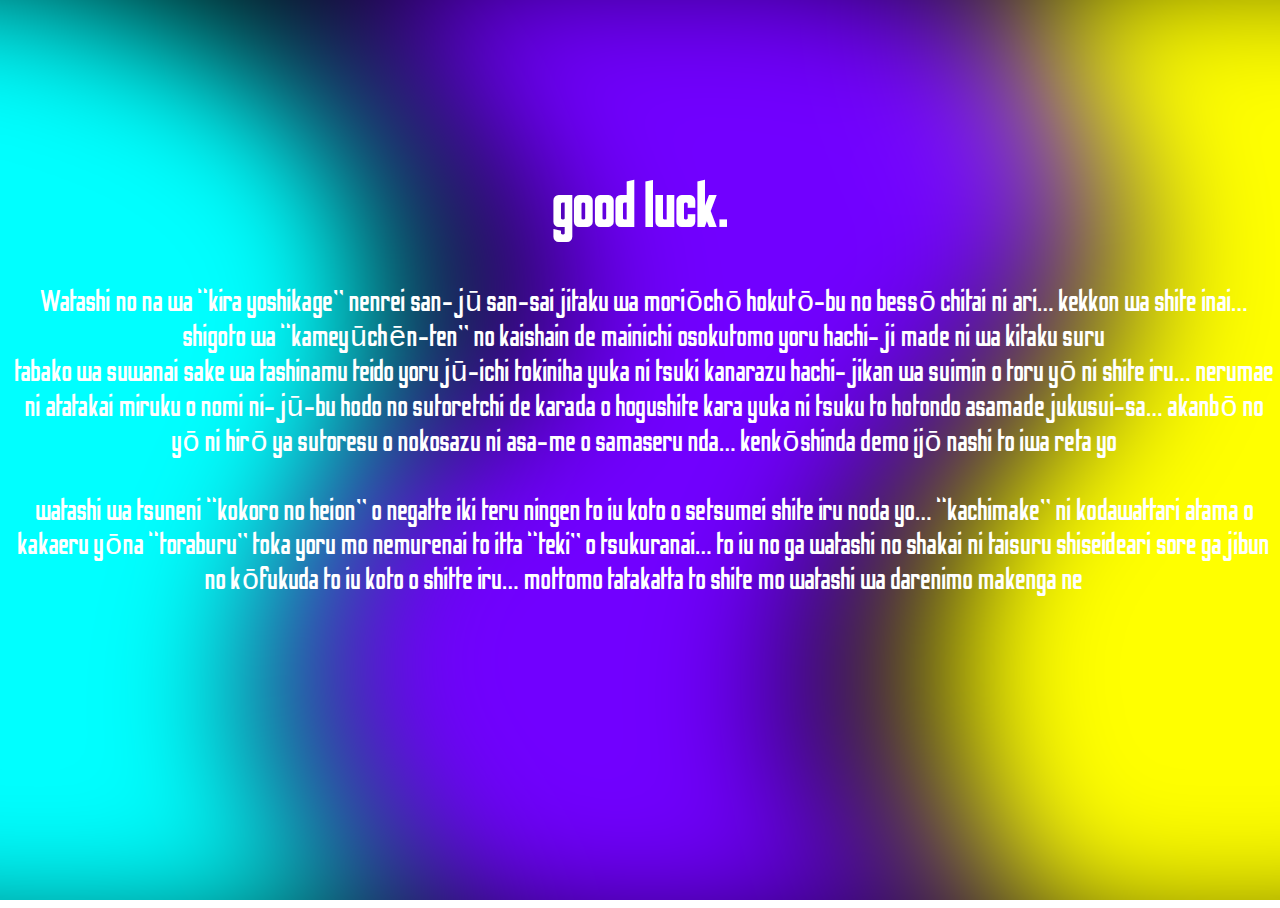
<file: extras/kirayoshikage.html>
<!doctype html>
<html lang="en">
<meta charset="UTF-8">
<meta name="viewport" content="width=device-width, initial-scale=1.0">
<link rel="stylesheet" href="kira.css">

<audio id="mynameisyoshikagekira" src="/media/My name is Yoshikage Kira.mp3" autoplay hidden></audio>

<head>
    <link rel="preconnect" href="https://fonts.googleapis.com">
    <link rel="preconnect" href="https://fonts.gstatic.com" crossorigin>
    <link href="https://fonts.googleapis.com/css2?family=Odibee+Sans&display=swap" rel="stylesheet">
</head>
<title>Kira Yoshikage</title>
<h1>good luck.</h1>
<p>Watashi no na wa “kira yoshikage” nenrei san-jū san-sai jitaku wa moriōchō hokutō-bu no bessō chitai ni ari… kekkon wa shite inai…<br>
shigoto wa “kameyūchēn-ten” no kaishain de mainichi osokutomo yoru hachi-ji made ni wa kitaku suru<br>
tabako wa suwanai sake wa tashinamu teido yoru jū-ichi tokiniha yuka ni tsuki kanarazu hachi-jikan wa suimin o toru yō ni shite iru… nerumae ni atatakai miruku o nomi ni-jū-bu hodo no sutoretchi de karada o hogushite kara yuka ni tsuku to hotondo asamade jukusui-sa… akanbō no yō ni hirō ya sutoresu o nokosazu ni asa-me o samaseru nda… kenkōshinda demo ijō nashi to iwa reta yo<br>
<br>
watashi wa tsuneni “kokoro no heion” o negatte iki teru ningen to iu koto o setsumei shite iru noda yo… “kachimake” ni kodawattari atama o kakaeru yōna “toraburu” toka yoru mo nemurenai to itta “teki” o tsukuranai… to iu no ga watashi no shakai ni taisuru shiseideari sore ga jibun no kōfukuda to iu koto o shitte iru… mottomo tatakatta to shite mo watashi wa darenimo makenga ne
</p>
</file>
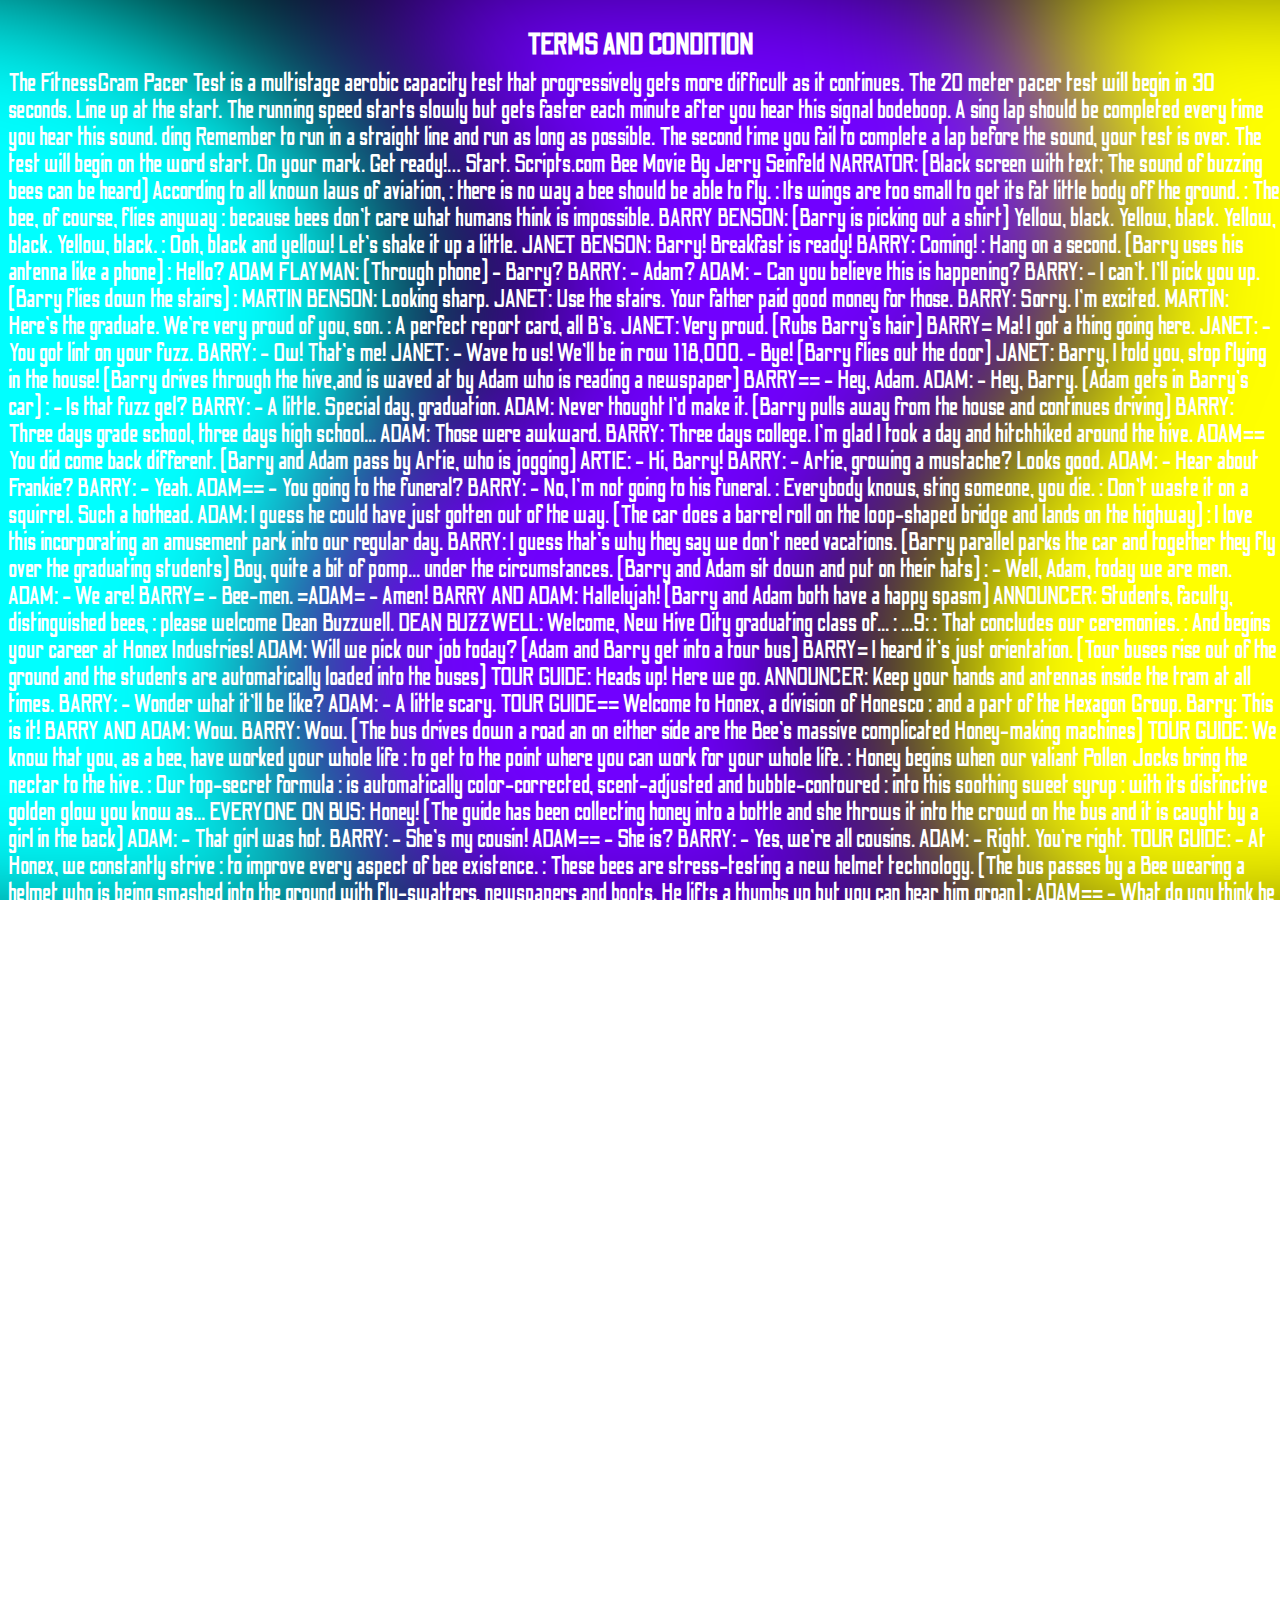
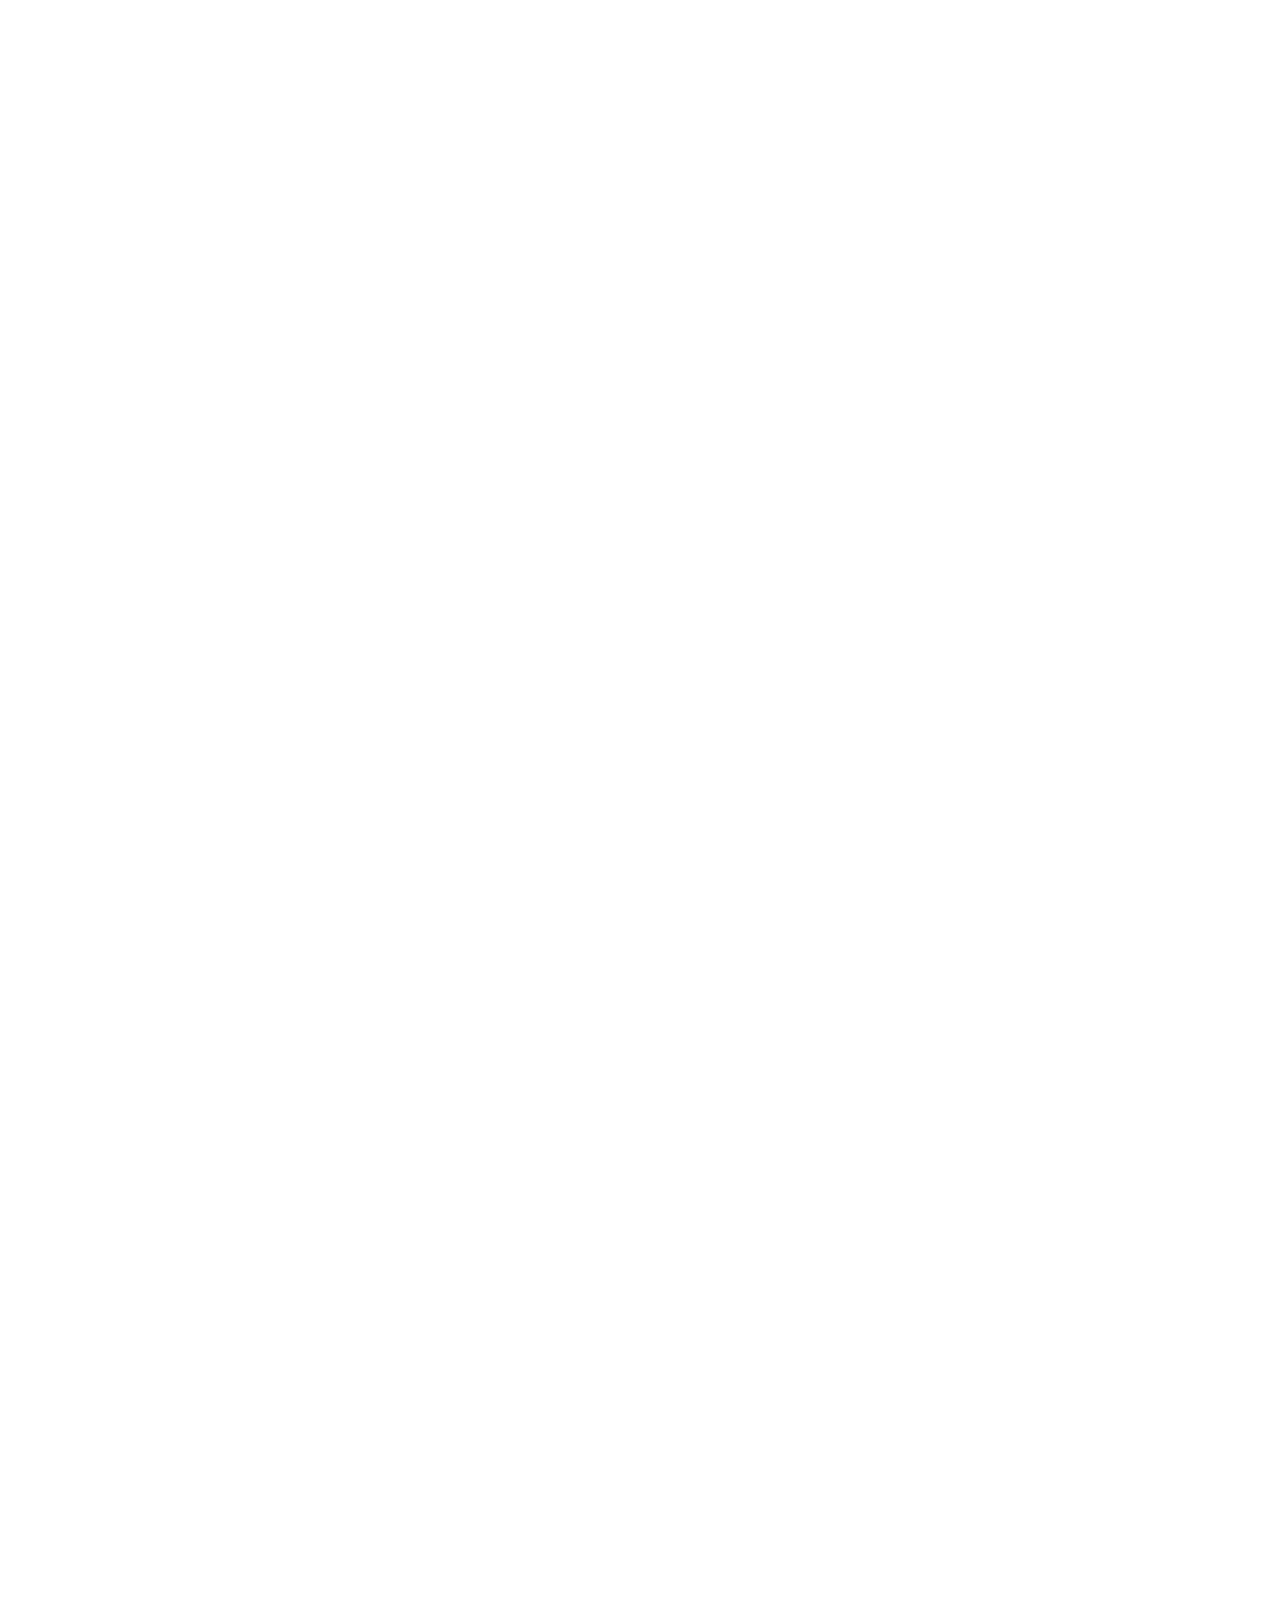
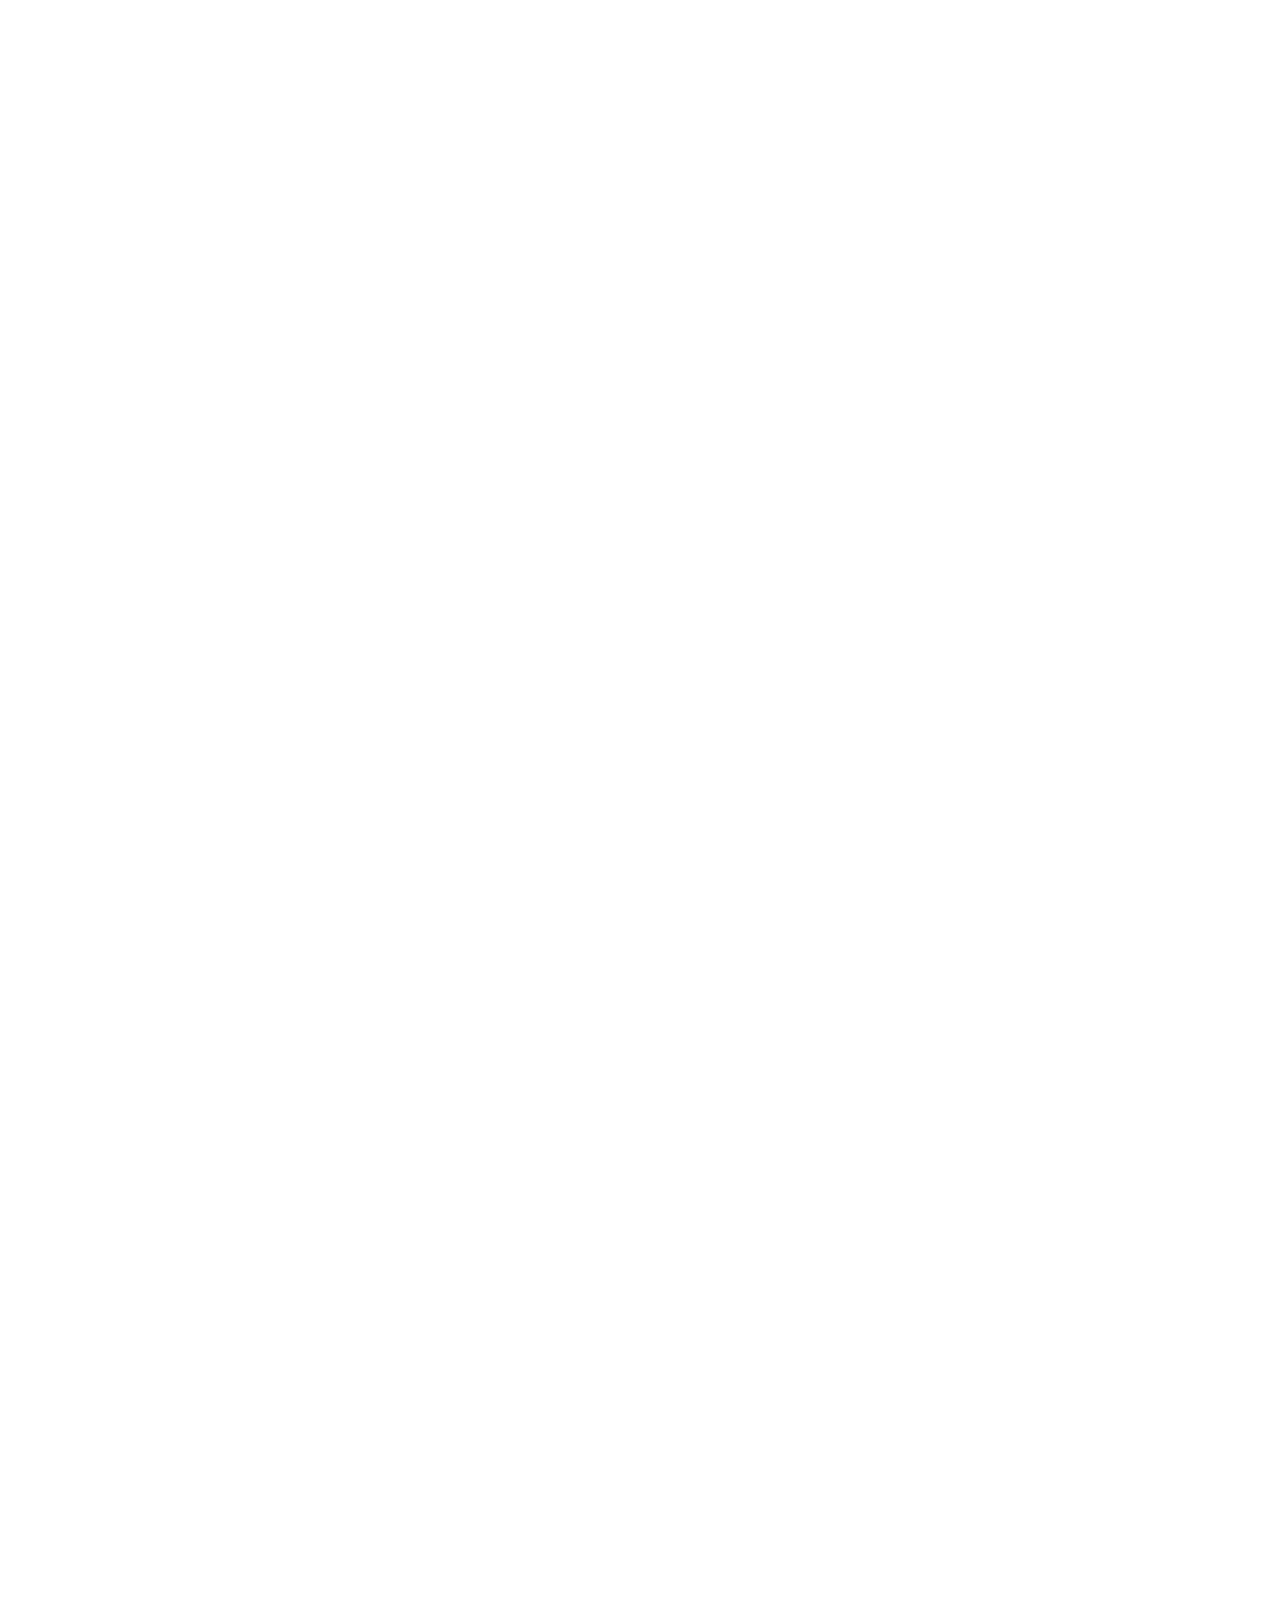
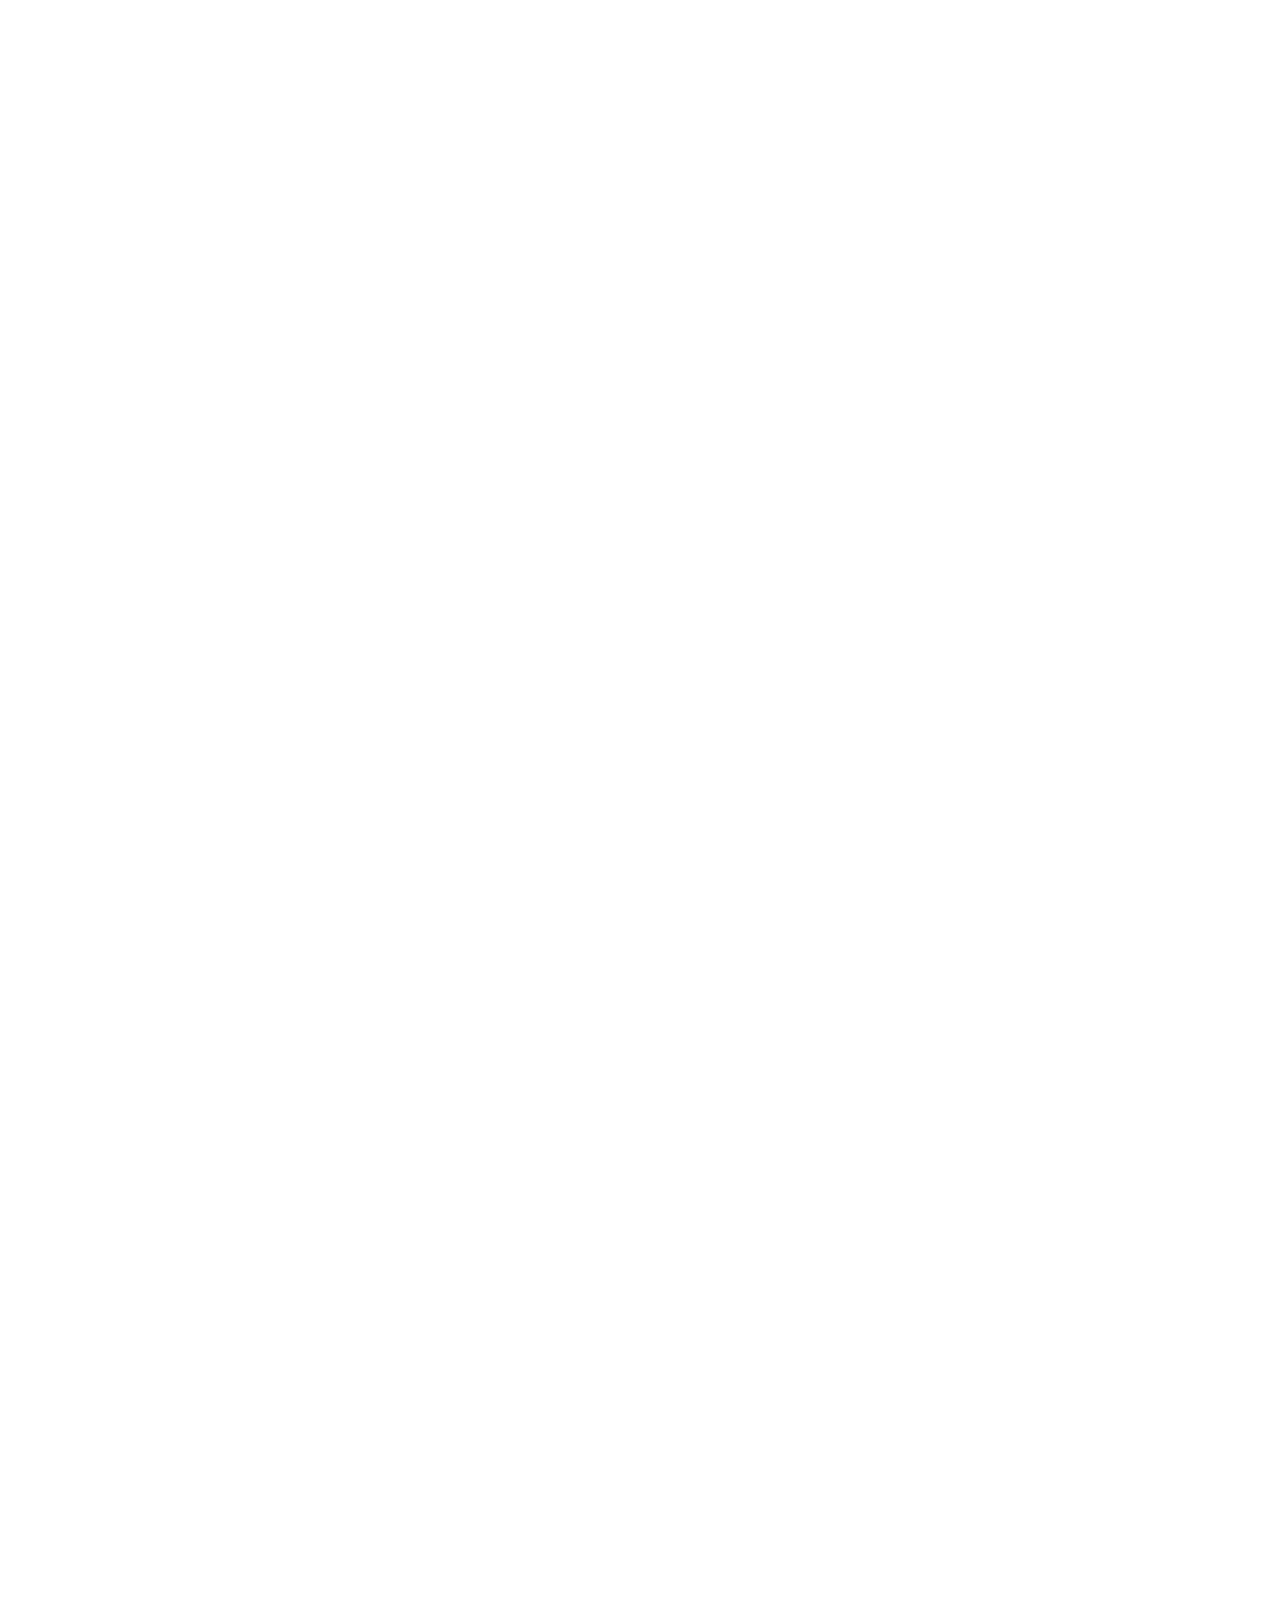
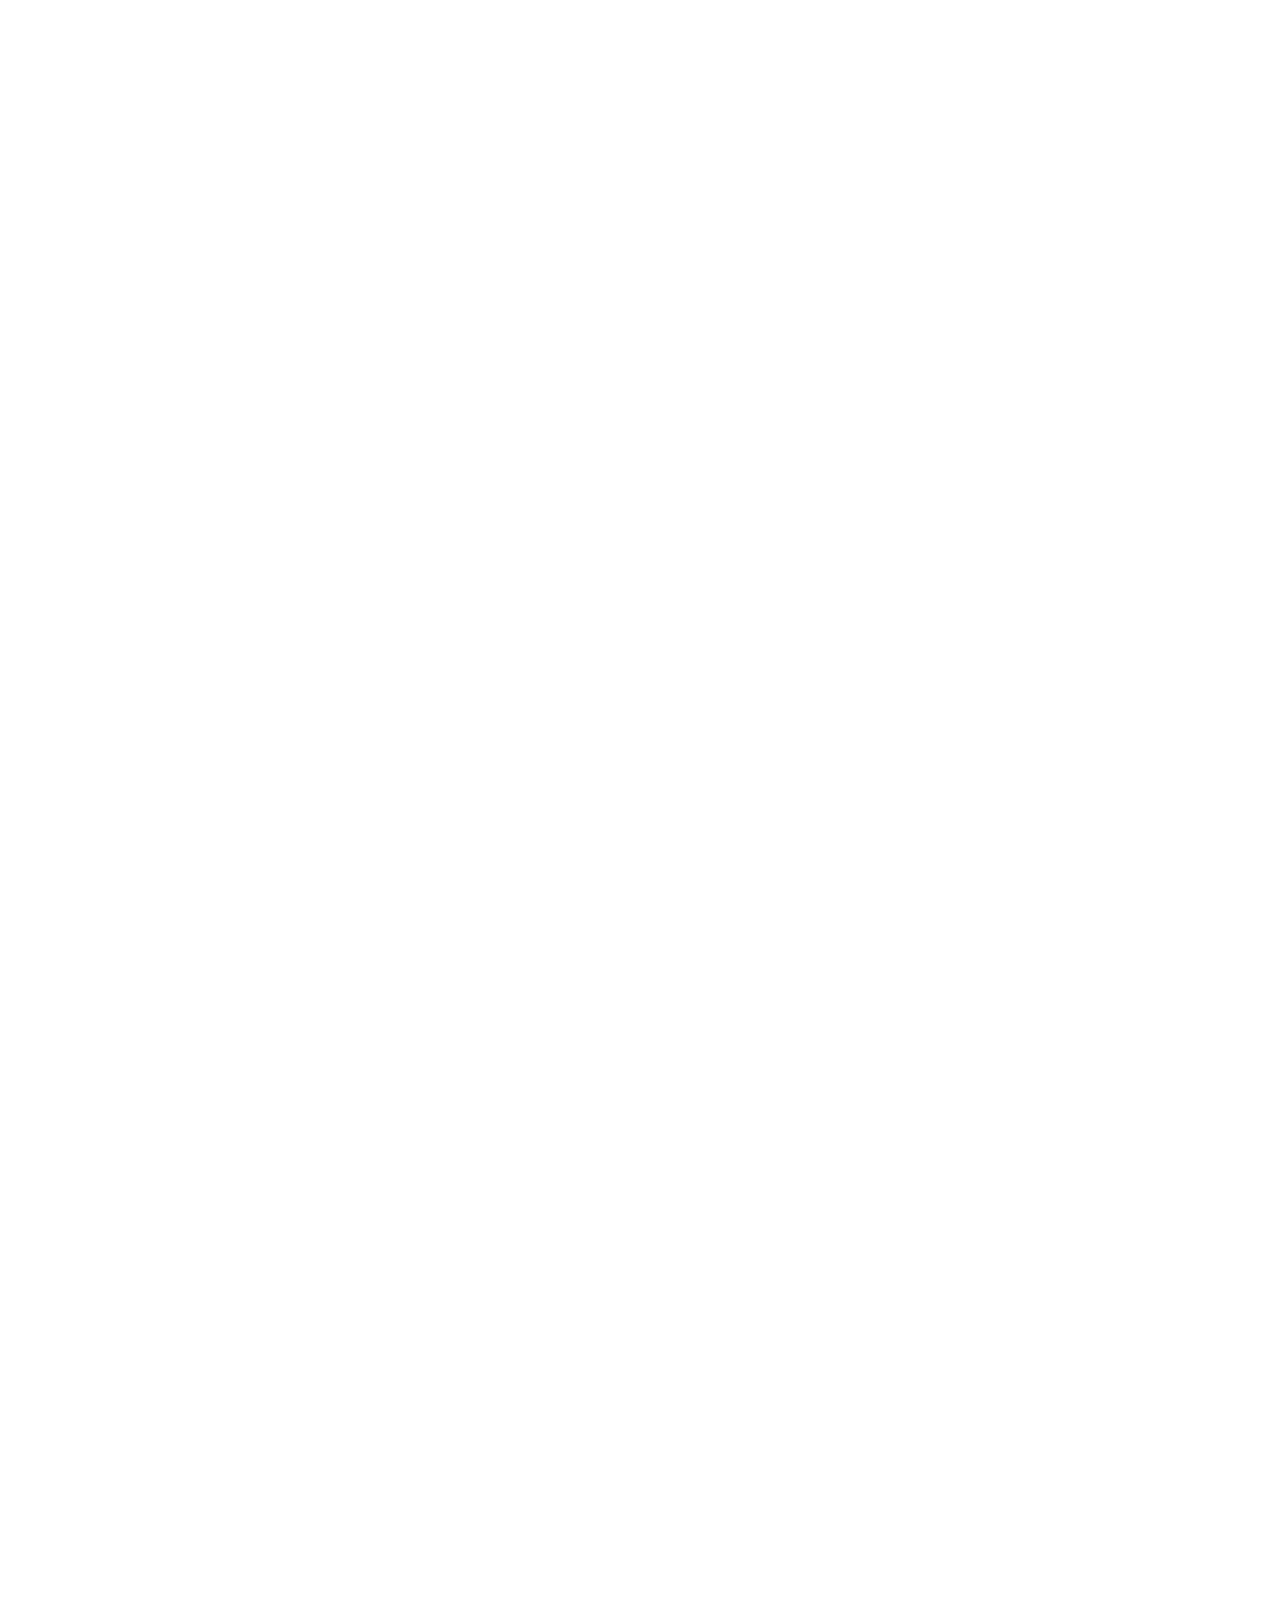
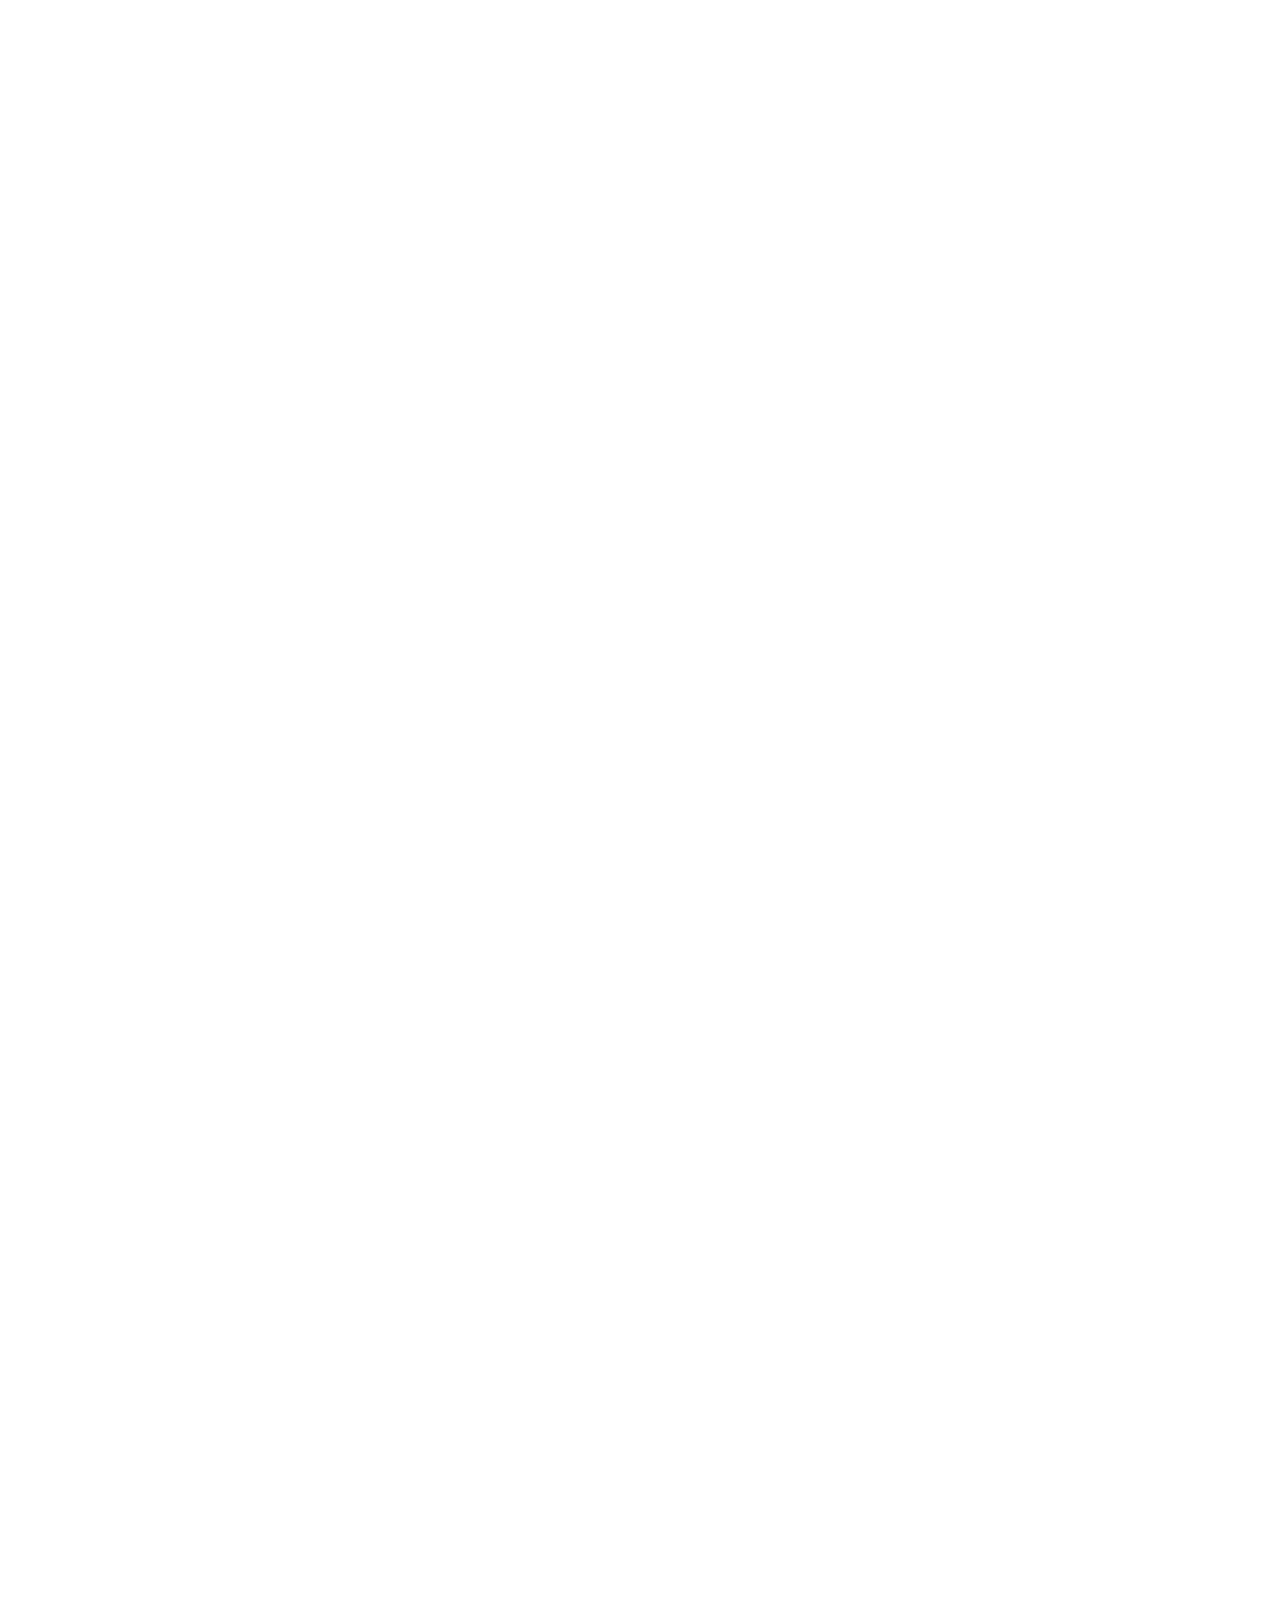
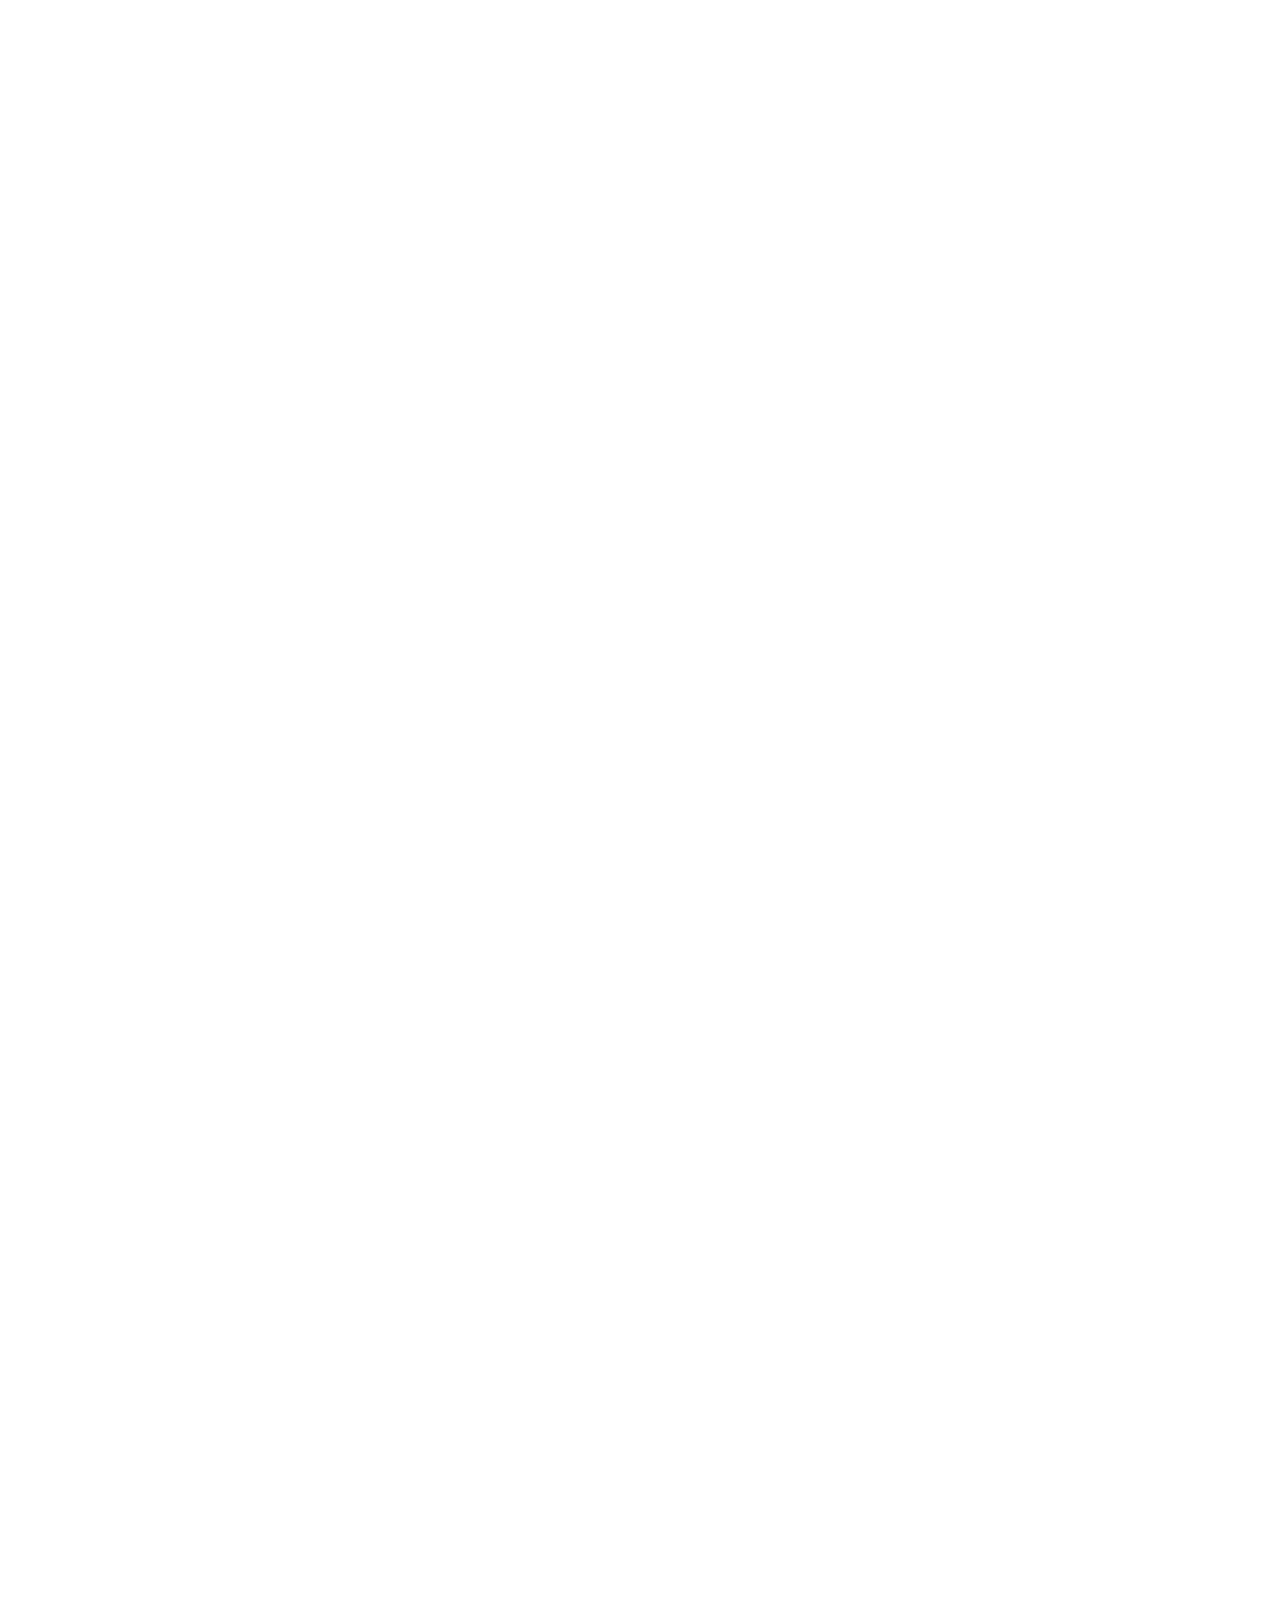
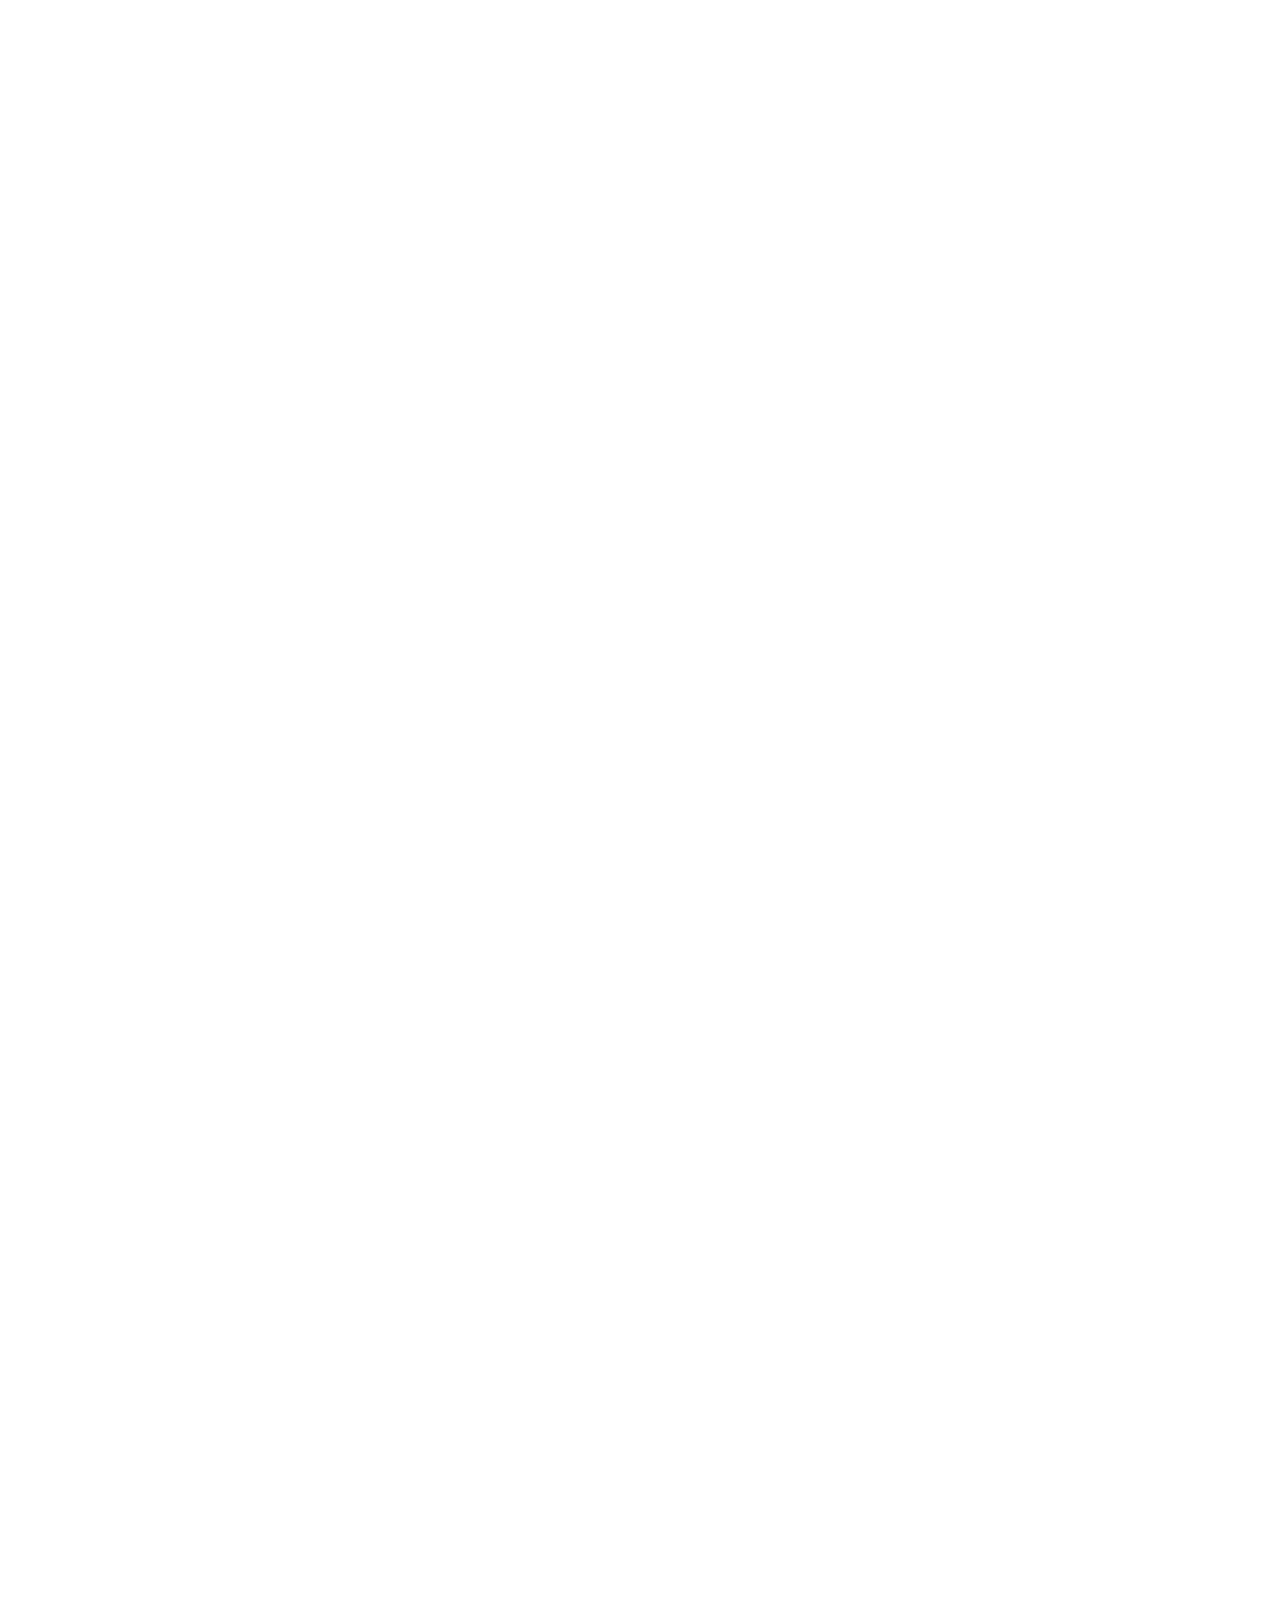
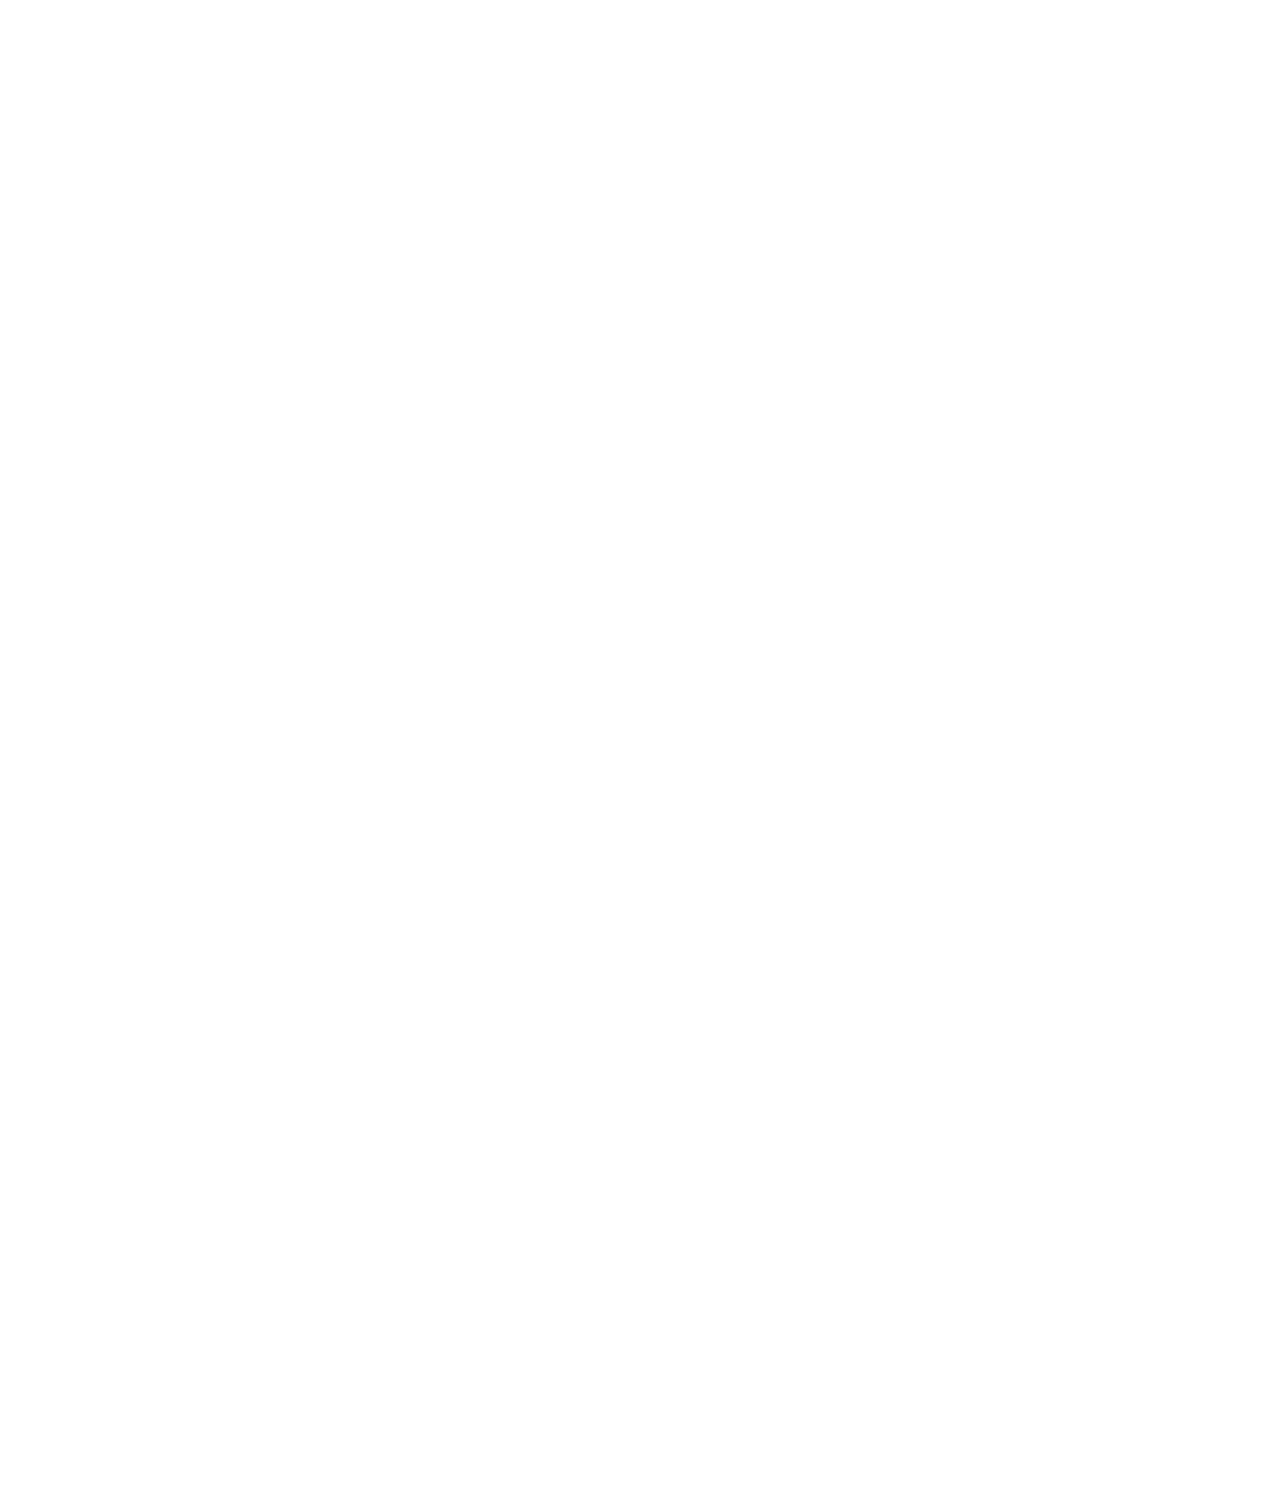
<file: extras/microsoftlicensing.html>
<!doctype html>
<html lang="en">
<meta charset="UTF-8">
<meta name="viewport" content="width=device-width, initial-scale=1.0">
<link rel="stylesheet" href="style.css">

<body>
    <div>
       <div class="wave"></div>
       <div class="wave"></div>
       <div class="wave"></div>
    </div>
  </body>

<head>
    <link rel="preconnect" href="https://fonts.googleapis.com">
    <link rel="preconnect" href="https://fonts.gstatic.com" crossorigin>
    <link href="https://fonts.googleapis.com/css2?family=Odibee+Sans&display=swap" rel="stylesheet">
    <link rel="icon" type="image" href="/media/microsoftfavicon.ico">
</head>
<title>Microsoft License Agreement</title>
<h1>TERMS AND CONDITION</h1>
<p>The FitnessGram Pacer Test is a multistage aerobic capacity test that progressively gets more difficult as it continues. The 20 meter pacer test will begin in 30 seconds. Line up at the start. The running speed starts slowly but gets faster each minute after you hear this signal bodeboop. A sing lap should be completed every time you hear this sound. ding Remember to run in a straight line and run as long as possible. The second time you fail to complete a lap before the sound, your test is over. The test will begin on the word start. On your mark. Get ready!… Start. Scripts.com
    Bee Movie
    By Jerry Seinfeld
    
    NARRATOR:
    (Black screen with text; The sound of buzzing bees can be heard)
    According to all known laws
    of aviation,
     :
    there is no way a bee
    should be able to fly.
     :
    Its wings are too small to get
    its fat little body off the ground.
     :
    The bee, of course, flies anyway
     :
    because bees don't care
    what humans think is impossible.
    BARRY BENSON:
    (Barry is picking out a shirt)
    Yellow, black. Yellow, black.
    Yellow, black. Yellow, black.
     :
    Ooh, black and yellow!
    Let's shake it up a little.
    JANET BENSON:
    Barry! Breakfast is ready!
    BARRY:
    Coming!
     :
    Hang on a second.
    (Barry uses his antenna like a phone)
     :
    Hello?
    ADAM FLAYMAN:
    
    (Through phone)
    - Barry?
    BARRY:
    - Adam?
    ADAM:
    - Can you believe this is happening?
    BARRY:
    - I can't. I'll pick you up.
    (Barry flies down the stairs)
     :
    MARTIN BENSON:
    Looking sharp.
    JANET:
    Use the stairs. Your father
    paid good money for those.
    BARRY:
    Sorry. I'm excited.
    MARTIN:
    Here's the graduate.
    We're very proud of you, son.
     :
    A perfect report card, all B's.
    JANET:
    Very proud.
    (Rubs Barry's hair)
    BARRY=
    Ma! I got a thing going here.
    JANET:
    - You got lint on your fuzz.
    BARRY:
    - Ow! That's me!
    
    JANET:
    - Wave to us! We'll be in row 118,000.
    - Bye!
    (Barry flies out the door)
    JANET:
    Barry, I told you,
    stop flying in the house!
    (Barry drives through the hive,and is waved at by Adam who is reading a
    newspaper)
    BARRY==
    - Hey, Adam.
    ADAM:
    - Hey, Barry.
    (Adam gets in Barry's car)
     :
    - Is that fuzz gel?
    BARRY:
    - A little. Special day, graduation.
    ADAM:
    Never thought I'd make it.
    (Barry pulls away from the house and continues driving)
    BARRY:
    Three days grade school,
    three days high school...
    ADAM:
    Those were awkward.
    BARRY:
    Three days college. I'm glad I took
    a day and hitchhiked around the hive.
    ADAM==
    You did come back different.
    (Barry and Adam pass by Artie, who is jogging)
    ARTIE:
    - Hi, Barry!
    
    BARRY:
    - Artie, growing a mustache? Looks good.
    ADAM:
    - Hear about Frankie?
    BARRY:
    - Yeah.
    ADAM==
    - You going to the funeral?
    BARRY:
    - No, I'm not going to his funeral.
     :
    Everybody knows,
    sting someone, you die.
     :
    Don't waste it on a squirrel.
    Such a hothead.
    ADAM:
    I guess he could have
    just gotten out of the way.
    (The car does a barrel roll on the loop-shaped bridge and lands on the
    highway)
     :
    I love this incorporating
    an amusement park into our regular day.
    BARRY:
    I guess that's why they say we don't need vacations.
    (Barry parallel parks the car and together they fly over the graduating
    students)
    Boy, quite a bit of pomp...
    under the circumstances.
    (Barry and Adam sit down and put on their hats)
     :
    - Well, Adam, today we are men.
    
    ADAM:
    - We are!
    BARRY=
    - Bee-men.
    =ADAM=
    - Amen!
    BARRY AND ADAM:
    Hallelujah!
    (Barry and Adam both have a happy spasm)
    ANNOUNCER:
    Students, faculty, distinguished bees,
     :
    please welcome Dean Buzzwell.
    DEAN BUZZWELL:
    Welcome, New Hive Oity
    graduating class of...
     :
    ...9:
     :
    That concludes our ceremonies.
     :
    And begins your career
    at Honex Industries!
    ADAM:
    Will we pick our job today?
    (Adam and Barry get into a tour bus)
    BARRY=
    I heard it's just orientation.
    (Tour buses rise out of the ground and the students are automatically
    loaded into the buses)
    TOUR GUIDE:
    Heads up! Here we go.
    
    ANNOUNCER:
    Keep your hands and antennas
    inside the tram at all times.
    BARRY:
    - Wonder what it'll be like?
    ADAM:
    - A little scary.
    TOUR GUIDE==
    Welcome to Honex,
    a division of Honesco
     :
    and a part of the Hexagon Group.
    Barry:
    This is it!
    BARRY AND ADAM:
    Wow.
    BARRY:
    Wow.
    (The bus drives down a road an on either side are the Bee's massive
    complicated Honey-making machines)
    TOUR GUIDE:
    We know that you, as a bee,
    have worked your whole life
     :
    to get to the point where you
    can work for your whole life.
     :
    Honey begins when our valiant Pollen
    Jocks bring the nectar to the hive.
     :
    Our top-secret formula
     :
    is automatically color-corrected,
    
    scent-adjusted and bubble-contoured
     :
    into this soothing sweet syrup
     :
    with its distinctive
    golden glow you know as...
    EVERYONE ON BUS:
    Honey!
    (The guide has been collecting honey into a bottle and she throws it into
    the crowd on the bus and it is caught by a girl in the back)
    ADAM:
    - That girl was hot.
    BARRY:
    - She's my cousin!
    ADAM==
    - She is?
    BARRY:
    - Yes, we're all cousins.
    ADAM:
    - Right. You're right.
    TOUR GUIDE:
    - At Honex, we constantly strive
     :
    to improve every aspect
    of bee existence.
     :
    These bees are stress-testing
    a new helmet technology.
    (The bus passes by a Bee wearing a helmet who is being smashed into the
    ground with fly-swatters, newspapers and boots. He lifts a thumbs up but
    you can hear him groan)
     :
    ADAM==
    
    - What do you think he makes?
    BARRY:
    - Not enough.
    TOUR GUIDE:
    Here we have our latest advancement,
    the Krelman.
    (They pass by a turning wheel with Bees standing on pegs, who are each
    wearing a finger-shaped hat)
    Barry:
    - Wow, What does that do?
    TOUR GUIDE:
    - Catches that little strand of honey
     :
    that hangs after you pour it.
    Saves us millions.
    ADAM:
    (Intrigued)
    Can anyone work on the Krelman?
    TOUR GUIDE:
    Of course. Most bee jobs are
    small ones.
    But bees know that every small job,
    if it's done well, means a lot.
     :
    But choose carefully
     :
    because you'll stay in the job
    you pick for the rest of your life.
    (Everyone claps except for Barry)
    BARRY:
    The same job the rest of your life?
    I didn't know that.
    ADAM:
    
    What's the difference?
    TOUR GUIDE:
    You'll be happy to know that bees,
    as a species, haven't had one day off
     :
    in 27 million years.
    BARRY:
    (Upset)
    So you'll just work us to death?
     :
    We'll sure try.
    (Everyone on the bus laughs except Barry. Barry and Adam are walking back
    home together)
    ADAM:
    Wow! That blew my mind!
    BARRY:
    "What's the difference?"
    How can you say that?
     :
    One job forever?
    That's an insane choice to have to make.
    ADAM:
    I'm relieved. Now we only have
    to make one decision in life.
    BARRY:
    But, Adam, how could they
    never have told us that?
    ADAM:
    Why would you question anything?
    We're bees.
     :
    We're the most perfectly
    functioning society on Earth.
    
    BARRY:
    You ever think maybe things
    work a little too well here?
    ADAM:
    Like what? Give me one example.
    (Barry and Adam stop walking and it is revealed to the audience that
    hundreds of cars are speeding by and narrowly missing them in perfect
    unison)
    BARRY:
    I don't know. But you know
    what I'm talking about.
    ANNOUNCER:
    Please clear the gate.
    Royal Nectar Force on approach.
    BARRY:
    Wait a second. Check it out.
    (The Pollen jocks fly in, circle around and landing in line)
     :
    - Hey, those are Pollen Jocks!
    ADAM:
    - Wow.
     :
    I've never seen them this close.
    BARRY:
    They know what it's like
    outside the hive.
    ADAM:
    Yeah, but some don't come back.
    GIRL BEES:
    - Hey, Jocks!
    - Hi, Jocks!
    (The Pollen Jocks hook up their backpacks to machines that pump the nectar
    to trucks, which drive away)
    
    LOU LO DUVA:
    You guys did great!
     :
    You're monsters!
    You're sky freaks!
    I love it!
    (Punching the Pollen Jocks in joy)
    I love it!
    ADAM:
    - I wonder where they were.
    BARRY:
    - I don't know.
     :
    Their day's not planned.
     :
    Outside the hive, flying who knows
    where, doing who knows what.
     :
    You can't just decide to be a Pollen
    Jock. You have to be bred for that.
    ADAM==
    Right.
    (Barry and Adam are covered in some pollen that floated off of the Pollen
    Jocks)
    BARRY:
    Look at that. That's more pollen
    than you and I will see in a lifetime.
    ADAM:
    It's just a status symbol.
    Bees make too much of it.
    BARRY:
    Perhaps. Unless you're wearing it
    and the ladies see you wearing it.
    (Barry waves at 2 girls standing a little away from them)
    
    ADAM==
    Those ladies?
    Aren't they our cousins too?
    BARRY:
    Distant. Distant.
    POLLEN JOCK #1:
    Look at these two.
    POLLEN JOCK #2:
    - Couple of Hive Harrys.
    POLLEN JOCK #1:
    - Let's have fun with them.
    GIRL BEE #1:
    It must be dangerous
    being a Pollen Jock.
    BARRY:
    Yeah. Once a bear pinned me
    against a mushroom!
     :
    He had a paw on my throat,
    and with the other, he was slapping me!
    (Slaps Adam with his hand to represent his scenario)
    GIRL BEE #2:
    - Oh, my!
    BARRY:
    - I never thought I'd knock him out.
    GIRL BEE #1:
    (Looking at Adam)
    What were you doing during this?
    ADAM:
    Obviously I was trying to alert the authorities.
    BARRY:
    I can autograph that.
    
    (The pollen jocks walk up to Barry and Adam, they pretend that Barry and
    Adam really are pollen jocks.)
    POLLEN JOCK #1:
    A little gusty out there today,
    wasn't it, comrades?
    BARRY:
    Yeah. Gusty.
    POLLEN JOCK #1:
    We're hitting a sunflower patch
    six miles from here tomorrow.
    BARRY:
    - Six miles, huh?
    ADAM:
    - Barry!
    POLLEN JOCK #2:
    A puddle jump for us,
    but maybe you're not up for it.
    BARRY:
    - Maybe I am.
    ADAM:
    - You are not!
    POLLEN JOCK #1:
    We're going 0900 at J-Gate.
     :
    What do you think, buzzy-boy?
    Are you bee enough?
    BARRY:
    I might be. It all depends
    on what 0900 means.
    (The scene cuts to Barry looking out on the hive-city from his balcony at
    night)
    MARTIN:
    
    Hey, Honex!
    BARRY:
    Dad, you surprised me.
    MARTIN:
    You decide what you're interested in?
    BARRY:
    - Well, there's a lot of choices.
    - But you only get one.
     :
    Do you ever get bored
    doing the same job every day?
    MARTIN:
    Son, let me tell you about stirring.
     :
    You grab that stick, and you just
    move it around, and you stir it around.
     :
    You get yourself into a rhythm.
    It's a beautiful thing.
    BARRY:
    You know, Dad,
    the more I think about it,
     :
    maybe the honey field
    just isn't right for me.
    MARTIN:
    You were thinking of what,
    making balloon animals?
     :
    That's a bad job
    for a guy with a stinger.
     :
    
    Janet, your son's not sure
    he wants to go into honey!
    JANET:
    - Barry, you are so funny sometimes.
    BARRY:
    - I'm not trying to be funny.
    MARTIN:
    You're not funny! You're going
    into honey. Our son, the stirrer!
    JANET:
    - You're gonna be a stirrer?
    BARRY:
    - No one's listening to me!
    MARTIN:
    Wait till you see the sticks I have.
    BARRY:
    I could say anything right now.
    I'm gonna get an ant tattoo!
    (Barry's parents don't listen to him and continue to ramble on)
    MARTIN:
    Let's open some honey and celebrate!
    BARRY:
    Maybe I'll pierce my thorax.
    Shave my antennae.
     :
    Shack up with a grasshopper. Get
    a gold tooth and call everybody "dawg"!
    JANET:
    I'm so proud.
    (The scene cuts to Barry and Adam waiting in line to get a job)
    ADAM:
    - We're starting work today!
    
    BARRY:
    - Today's the day.
    ADAM:
    Come on! All the good jobs
    will be gone.
    BARRY:
    Yeah, right.
    JOB LISTER:
    Pollen counting, stunt bee, pouring,
    stirrer, front desk, hair removal...
    BEE IN FRONT OF LINE:
    - Is it still available?
    JOB LISTER:
    - Hang on. Two left!
     :
    One of them's yours! Congratulations!
    Step to the side.
    ADAM:
    - What'd you get?
    BEE IN FRONT OF LINE:
    - Picking crud out. Stellar!
    (He walks away)
    ADAM:
    Wow!
    JOB LISTER:
    Couple of newbies?
    ADAM:
    Yes, sir! Our first day! We are ready!
    JOB LISTER:
    Make your choice.
    (Adam and Barry look up at the job board. There are hundreds of constantly
    changing panels that contain available or unavailable jobs. It looks very
    confusing)
    
    ADAM:
    - You want to go first?
    BARRY:
    - No, you go.
    ADAM:
    Oh, my. What's available?
    JOB LISTER:
    Restroom attendant's open,
    not for the reason you think.
    ADAM:
    - Any chance of getting the Krelman?
    JOB LISTER:
    - Sure, you're on.
    (Puts the Krelman finger-hat on Adam's head)
    (Suddenly the sign for Krelman closes out)
     :
    I'm sorry, the Krelman just closed out.
    (Takes Adam's hat off)
    Wax monkey's always open.
    ADAM:
    The Krelman opened up again.
     :
    What happened?
    JOB LISTER:
    A bee died. Makes an opening. See?
    He's dead. Another dead one.
     :
    Deady. Deadified. Two more dead.
     :
    Dead from the neck up.
    Dead from the neck down. That's life!
    
    ADAM:
    Oh, this is so hard!
    (Barry remembers what the Pollen Jock offered him and he flies off)
    Heating, cooling,
    stunt bee, pourer, stirrer,
     :
    humming, inspector number seven,
    lint coordinator, stripe supervisor,
     :
    mite wrangler. Barry, what
    do you think I should... Barry?
    (Adam turns around and sees Barry flying away)
     :
    Barry!
    POLLEN JOCK:
    All right, we've got the sunflower patch
    in quadrant nine...
    ADAM:
    (Through phone)
    What happened to you?
    Where are you?
    BARRY:
    - I'm going out.
    ADAM:
    - Out? Out where?
    BARRY:
    - Out there.
    ADAM:
    - Oh, no!
    BARRY:
    I have to, before I go
    to work for the rest of my life.
    ADAM:
    
    You're gonna die! You're crazy!
    (Barry hangs up)
    Hello?
    POLLEN JOCK #2:
    Another call coming in.
     :
    If anyone's feeling brave,
    there's a Korean deli on 83rd
     :
    that gets their roses today.
    BARRY:
    Hey, guys.
    POLLEN JOCK #1 ==
    - Look at that.
    POLLEN JOCK #2:
    - Isn't that the kid we saw yesterday?
    LOU LO DUVA:
    Hold it, son, flight deck's restricted.
    POLLEN JOCK #1:
    It's OK, Lou. We're gonna take him up.
    (Puts hand on Barry's shoulder)
    LOU LO DUVA:
    (To Barry) Really? Feeling lucky, are you?
    BEE WITH CLIPBOARD:
    (To Barry) Sign here, here. Just initial that.
     :
    - Thank you.
    LOU LO DUVA:
    - OK.
     :
    You got a rain advisory today,
     :
    
    and as you all know,
    bees cannot fly in rain.
     :
    So be careful. As always,
    watch your brooms,
     :
    hockey sticks, dogs,
    birds, bears and bats.
     :
    Also, I got a couple of reports
    of root beer being poured on us.
     :
    Murphy's in a home because of it,
    babbling like a cicada!
    BARRY:
    - That's awful.
    LOU LO DUVA:
    (Still talking through megaphone)
    - And a reminder for you rookies,
     :
    bee law number one,
    absolutely no talking to humans!
     :
    All right, launch positions!
    POLLEN JOCKS:
    (The Pollen Jocks run into formation)
     :
    Buzz, buzz, buzz, buzz! Buzz, buzz,
    buzz, buzz! Buzz, buzz, buzz, buzz!
    LOU LU DUVA:
    Black and yellow!
    POLLEN JOCKS:
    
    Hello!
    POLLEN JOCK #1:
    (To Barry)You ready for this, hot shot?
    BARRY:
    Yeah. Yeah, bring it on.
    POLLEN JOCK's:
    Wind, check.
     :
    - Antennae, check.
    - Nectar pack, check.
     :
    - Wings, check.
    - Stinger, check.
    BARRY:
    Scared out of my shorts, check.
    LOU LO DUVA:
    OK, ladies,
     :
    let's move it out!
     :
    Pound those petunias,
    you striped stem-suckers!
     :
    All of you, drain those flowers!
    (The pollen jocks fly out of the hive)
    BARRY:
    Wow! I'm out!
     :
    I can't believe I'm out!
     :
    So blue.
    
     :
    I feel so fast and free!
     :
    Box kite!
    (Barry flies through the kite)
     :
    Wow!
     :
    Flowers!
    (A pollen jock puts on some high tech goggles that shows flowers similar to
    heat sink goggles.)
    POLLEN JOCK:
    This is Blue Leader.
    We have roses visual.
     :
    Bring it around 30 degrees and hold.
     :
    Roses!
    POLLEN JOCK #1:
    30 degrees, roger. Bringing it around.
     :
    Stand to the side, kid.
    It's got a bit of a kick.
    (The pollen jock fires a high-tech gun at the flower, shooting tubes that
    suck up the nectar from the flower and collects it into a pouch on the gun)
    BARRY:
    That is one nectar collector!
    POLLEN JOCK #1==
    - Ever see pollination up close?
    BARRY:
    - No, sir.
    POLLEN JOCK #1:
    
    (Barry and the Pollen jock fly over the field, the pollen jock sprinkles
    pollen as he goes)
     :
    I pick up some pollen here, sprinkle it
    over here. Maybe a dash over there,
     :
    a pinch on that one.
    See that? It's a little bit of magic.
    BARRY:
    That's amazing. Why do we do that?
    POLLEN JOCK #1:
    That's pollen power. More pollen, more
    flowers, more nectar, more honey for us.
    BARRY:
    Cool.
    POLLEN JOCK #1:
    I'm picking up a lot of bright yellow.
    could be daisies. Don't we need those?
    POLLEN JOCK #2:
    Copy that visual.
     :
    Wait. One of these flowers
    seems to be on the move.
    POLLEN JOCK #1:
    Say again? You're reporting
    a moving flower?
    POLLEN JOCK #2:
    Affirmative.
    (The Pollen jocks land near the "flowers" which, to the audience are
    obviously just tennis balls)
    KEN:
    (In the distance) That was on the line!
    
    POLLEN JOCK #1:
    This is the coolest. What is it?
    POLLEN JOCK #2:
    I don't know, but I'm loving this color.
     :
    It smells good.
    Not like a flower, but I like it.
    POLLEN JOCK #1:
    Yeah, fuzzy.
    (Sticks his hand on the ball but it gets stuck)
    POLLEN JOCK #3==
    Chemical-y.
    (The pollen jock finally gets his hand free from the tennis ball)
    POLLEN JOCK #1:
    Careful, guys. It's a little grabby.
    (The pollen jocks turn around and see Barry lying his entire body on top of
    one of the tennis balls)
    POLLEN JOCK #2:
    My sweet lord of bees!
    POLLEN JOCK #3:
    Candy-brain, get off there!
    POLLEN JOCK #1:
    (Pointing upwards)
    Problem!
    (A human hand reaches down and grabs the tennis ball that Barry is stuck
    to)
    BARRY:
    - Guys!
    POLLEN JOCK #2:
    - This could be bad.
    POLLEN JOCK #3:
    Affirmative.
    (Vanessa Bloome starts bouncing the tennis ball, not knowing Barry is stick
    to it)
    
    BARRY==
    Very close.
     :
    Gonna hurt.
     :
    Mama's little boy.
    (Barry is being hit back and forth by two humans playing tennis. He is
    still stuck to the ball)
    POLLEN JOCK #1:
    You are way out of position, rookie!
    KEN:
    Coming in at you like a MISSILE!
    (Barry flies past the pollen jocks, still stuck to the ball)
    BARRY:
    (In slow motion)
    Help me!
    POLLEN JOCK #2:
    I don't think these are flowers.
    POLLEN JOCK #3:
    - Should we tell him?
    POLLEN JOCK #1:
    - I think he knows.
    BARRY:
    What is this?!
    KEN:
    Match point!
     :
    You can start packing up, honey,
    because you're about to EAT IT!
    (A pollen jock coughs which confused Ken and he hits the ball the wrong way
    with Barry stuck to it and it goes flying into the city)
    BARRY:
    
    Yowser!
    (Barry bounces around town and gets stuck in the engine of a car. He flies
    into the air conditioner and sees a bug that was frozen in there)
    BARRY:
    Ew, gross.
    (The man driving the car turns on the air conditioner which blows Barry
    into the car)
    GIRL IN CAR:
    There's a bee in the car!
     :
    - Do something!
    DAD DRIVING CAR:
    - I'm driving!
    BABY GIRL:
    (Waving at Barry)
    - Hi, bee.
    (Barry smiles and waves at the baby girl)
    GUY IN BACK OF CAR:
    - He's back here!
     :
    He's going to sting me!
    GIRL IN CAR:
    Nobody move. If you don't move,
    he won't sting you. Freeze!
    (Barry freezes as well, hovering in the middle of the car)
     :
    GRANDMA IN CAR==
    He blinked!
    (The grandma whips out some bee-spray and sprays everywhere in the car,
    climbing into the front seat, still trying to spray Barry)
    GIRL IN CAR:
    Spray him, Granny!
    DAD DRIVING THE CAR:
    What are you doing?!
    (Barry escapes the car through the air conditioner and is flying high above
    
    the ground, safe.)
    BARRY:
    Wow... the tension level
    out here is unbelievable.
    (Barry sees that storm clouds are gathering and he can see rain clouds
    moving into this direction)
     :
    I gotta get home.
     :
    Can't fly in rain.
     :
    Can't fly in rain.
    (A rain drop hits Barry and one of his wings is damaged)
     :
    Can't fly in rain.
    (A second rain drop hits Barry again and he spirals downwards)
    Mayday! Mayday! Bee going down!
    (WW2 plane sound effects are played as he plummets, and he crash-lands on a
    plant inside an apartment near the window)
    VANESSA BLOOME:
    Ken, could you close
    the window please?
    KEN==
    Hey, check out my new resume.
    I made it into a fold-out brochure.
     :
    You see?
    (Folds brochure resume out)
    Folds out.
    (Ken closes the window, trapping Barry inside)
    BARRY:
    Oh, no. More humans. I don't need this.
    (Barry tries to fly away but smashes into the window and falls again)
     :
    What was that?
    
    (Barry keeps trying to fly out the window but he keeps being knocked back
    because the window is closed)
    Maybe this time. This time. This time.
    This time! This time! This...
     :
    Drapes!
    (Barry taps the glass. He doesn't understand what it is)
    That is diabolical.
    KEN:
    It's fantastic. It's got all my special
    skills, even my top-ten favorite movies.
    ANDY:
    What's number one? Star Wars?
    KEN:
    Nah, I don't go for that...
    (Ken makes finger guns and makes "pew pew pew" sounds and then stops)
     :
    ...kind of stuff.
    BARRY:
    No wonder we shouldn't talk to them.
    They're out of their minds.
    KEN:
    When I leave a job interview, they're
    flabbergasted, can't believe what I say.
    BARRY:
    (Looking at the light on the ceiling)
    There's the sun. Maybe that's a way out.
    (Starts flying towards the lightbulb)
     :
    I don't remember the sun
    having a big 75 on it.
    (Barry hits the lightbulb and falls into the dip on the table that the
    humans are sitting at)
    KEN:
    
    I predicted global warming.
     :
    I could feel it getting hotter.
    At first I thought it was just me.
    (Andy dips a chip into the bowl and scoops up some dip with Barry on it and
    is about to put it in his mouth)
     :
    Wait! Stop! Bee!
    (Andy drops the chip with Barry in fear and backs away. All the humans
    freak out)
     :
    Stand back. These are winter boots.
    (Ken has winter boots on his hands and he is about to smash the bee but
    Vanessa saves him last second)
    VANESSA:
    Wait!
     :
    Don't kill him!
    (Vanessa puts Barry in a glass to protect him)
    KEN:
    You know I'm allergic to them!
    This thing could kill me!
    VANESSA:
    Why does his life have
    less value than yours?
    KEN:
    Why does his life have any less value
    than mine? Is that your statement?
    VANESSA:
    I'm just saying all life has value. You
    don't know what he's capable of feeling.
    (Vanessa picks up Ken's brochure and puts it under the glass so she can
    carry Barry back to the window. Barry looks at Vanessa in amazement)
    KEN:
    
    My brochure!
    VANESSA:
    There you go, little guy.
    (Vanessa opens the window and lets Barry out but Barry stays back and is
    still shocked that a human saved his life)
    KEN:
    I'm not scared of him.
    It's an allergic thing.
    VANESSA:
    Put that on your resume brochure.
    KEN:
    My whole face could puff up.
    ANDY:
    Make it one of your special skills.
    KEN:
    Knocking someone out
    is also a special skill.
    (Ken walks to the door)
    Right. Bye, Vanessa. Thanks.
     :
    - Vanessa, next week? Yogurt night?
    VANESSA:
    - Sure, Ken. You know, whatever.
     :
    (Vanessa tries to close door)
    KEN==
    - You could put carob chips on there.
    VANESSA:
    - Bye.
    (Closes door but Ken opens it again)
    KEN:
    - Supposed to be less calories.
    
    VANESSA:
    - Bye.
    (Closes door)
    (Fast forward to the next day, Barry is still inside the house. He flies
    into the kitchen where Vanessa is doing dishes)
    BARRY==
    (Talking to himself)
    I gotta say something.
     :
    She saved my life.
    I gotta say something.
     :
    All right, here it goes.
    (Turns back)
    Nah.
     :
    What would I say?
     :
    I could really get in trouble.
     :
    It's a bee law.
    You're not supposed to talk to a human.
     :
    I can't believe I'm doing this.
     :
    I've got to.
    (Barry disguises himself as a character on a food can as Vanessa walks by
    again)
     :
    Oh, I can't do it. Come on!
     :
    No. Yes. No.
     :
    Do it. I can't.
    
     :
    How should I start it?
    (Barry strikes a pose and wiggles his eyebrows)
    "You like jazz?"
    No, that's no good.
    (Vanessa is about to walk past Barry)
    Here she comes! Speak, you fool!
     :
    ...Hi!
    (Vanessa gasps and drops the dishes in fright and notices Barry on the
    counter)
     :
    I'm sorry.
    VANESSA:
    - You're talking.
    BARRY:
    - Yes, I know.
    VANESSA:
    (Pointing at Barry)
    You're talking!
    BARRY:
    I'm so sorry.
    VANESSA:
    No, it's OK. It's fine.
    I know I'm dreaming.
     :
    But I don't recall going to bed.
    BARRY:
    Well, I'm sure this
    is very disconcerting.
    VANESSA:
    This is a bit of a surprise to me.
    I mean, you're a bee!
    
    BARRY:
    I am. And I'm not supposed
    to be doing this,
    (Pointing to the living room where Ken tried to kill him last night)
    but they were all trying to kill me.
     :
    And if it wasn't for you...
     :
    I had to thank you.
    It's just how I was raised.
    (Vanessa stabs her hand with a fork to test whether she's dreaming or not)
     :
    That was a little weird.
    VANESSA:
    - I'm talking with a bee.
    BARRY:
    - Yeah.
    VANESSA:
    I'm talking to a bee.
    And the bee is talking to me!
    BARRY:
    I just want to say I'm grateful.
    I'll leave now.
    (Barry turns to leave)
    VANESSA:
    - Wait! How did you learn to do that?
    BARRY:
    (Flying back)
    - What?
    VANESSA:
    The talking...thing.
    BARRY:
    
    Same way you did, I guess.
    "Mama, Dada, honey." You pick it up.
    VANESSA:
    - That's very funny.
    BARRY:
    - Yeah.
     :
    Bees are funny. If we didn't laugh,
    we'd cry with what we have to deal with.
     :
    Anyway...
    VANESSA:
    Can I...
     :
    ...get you something?
    BARRY:
    - Like what?
    VANESSA:
    I don't know. I mean...
    I don't know. Coffee?
    BARRY:
    I don't want to put you out.
    VANESSA:
    It's no trouble. It takes two minutes.
     :
    - It's just coffee.
    BARRY:
    - I hate to impose.
    (Vanessa starts making coffee)
    VANESSA:
    - Don't be ridiculous!
    
    BARRY:
    - Actually, I would love a cup.
    VANESSA:
    Hey, you want rum cake?
    BARRY:
    - I shouldn't.
    VANESSA:
    - Have some.
    BARRY:
    - No, I can't.
    VANESSA:
    - Come on!
    BARRY:
    I'm trying to lose a couple micrograms.
    VANESSA:
    - Where?
    BARRY:
    - These stripes don't help.
    VANESSA:
    You look great!
    BARRY:
    I don't know if you know
    anything about fashion.
     :
    Are you all right?
    VANESSA:
    (Pouring coffee on the floor and missing the cup completely)
    No.
    (Flash forward in time. Barry and Vanessa are sitting together at a table
    on top of the apartment building drinking coffee)
    
     :
    BARRY==
    He's making the tie in the cab
    as they're flying up Madison.
     :
    He finally gets there.
     :
    He runs up the steps into the church.
    The wedding is on.
     :
    And he says, "Watermelon?
    I thought you said Guatemalan.
     :
    Why would I marry a watermelon?"
    (Barry laughs but Vanessa looks confused)
    VANESSA:
    Is that a bee joke?
    BARRY:
    That's the kind of stuff we do.
    VANESSA:
    Yeah, different.
     :
    So, what are you gonna do, Barry?
    (Barry stands on top of a sugar cube floating in his coffee and paddles it
    around with a straw like it's a gondola)
    BARRY:
    About work? I don't know.
     :
    I want to do my part for the hive,
    but I can't do it the way they want.
    VANESSA:
    I know how you feel.
    
    BARRY:
    - You do?
    VANESSA:
    - Sure.
     :
    My parents wanted me to be a lawyer or
    a doctor, but I wanted to be a florist.
    BARRY:
    - Really?
    VANESSA:
    - My only interest is flowers.
    BARRY:
    Our new queen was just elected
    with that same campaign slogan.
     :
    Anyway, if you look...
    (Barry points to a tree in the middle of Central Park)
     :
    There's my hive right there. See it?
    VANESSA:
    You're in Sheep Meadow!
    BARRY:
    Yes! I'm right off the Turtle Pond!
    VANESSA:
    No way! I know that area.
    I lost a toe ring there once.
    BARRY:
    - Why do girls put rings on their toes?
    VANESSA:
    - Why not?
    BARRY:
    
    - It's like putting a hat on your knee.
    VANESSA:
    - Maybe I'll try that.
    (A custodian installing a lightbulb looks over at them but to his
    perspective it looks like Vanessa is talking to a cup of coffee on the
    table)
    CUSTODIAN:
    - You all right, ma'am?
    VANESSA:
    - Oh, yeah. Fine.
     :
    Just having two cups of coffee!
    BARRY:
    Anyway, this has been great.
    Thanks for the coffee.
    VANESSA==
    Yeah, it's no trouble.
    BARRY:
    Sorry I couldn't finish it. If I did,
    I'd be up the rest of my life.
    (Barry points towards the rum cake)
     :
    Can I take a piece of this with me?
    VANESSA:
    Sure! Here, have a crumb.
    (Vanessa hands Barry a crumb but it is still pretty big for Barry)
    BARRY:
    - Thanks!
    VANESSA:
    - Yeah.
    BARRY:
    All right. Well, then...
    I guess I'll see you around.
    
     :
    Or not.
    VANESSA:
    OK, Barry...
    BARRY:
    And thank you
    so much again... for before.
    VANESSA:
    Oh, that? That was nothing.
    BARRY:
    Well, not nothing, but... Anyway...
    (Vanessa and Barry hold hands, but Vanessa has to hold out a finger because
    her hands is to big and Barry holds that)
    (The custodian looks over again and it appears Vanessa is laughing at her
    coffee again. The lightbulb that he was screwing in sparks and he falls off
    the ladder)
    (Fast forward in time and we see two Bee Scientists testing out a parachute
    in a Honex wind tunnel)
    BEE SCIENTIST #1:
    This can't possibly work.
    BEE SCIENTIST #2:
    He's all set to go.
    We may as well try it.
     :
    OK, Dave, pull the chute.
    (Dave pulls the chute and the wind slams him against the wall and he falls
    on his face.The camera pans over and we see Barry and Adam walking
    together)
    ADAM:
    - Sounds amazing.
    BARRY:
    - It was amazing!
     :
    It was the scariest,
    happiest moment of my life.
    
    ADAM:
    Humans! I can't believe
    you were with humans!
     :
    Giant, scary humans!
    What were they like?
    BARRY:
    Huge and crazy. They talk crazy.
     :
    They eat crazy giant things.
    They drive crazy.
    ADAM:
    - Do they try and kill you, like on TV?
    BARRY:
    - Some of them. But some of them don't.
    ADAM:
    - How'd you get back?
    BARRY:
    - Poodle.
    ADAM:
    You did it, and I'm glad. You saw
    whatever you wanted to see.
     :
    You had your "experience." Now you
    can pick out your job and be normal.
    BARRY:
    - Well...
    ADAM:
    - Well?
    BARRY:
    Well, I met someone.
    
    ADAM:
    You did? Was she Bee-ish?
     :
    - A wasp?! Your parents will kill you!
    BARRY:
    - No, no, no, not a wasp.
    ADAM:
    - Spider?
    BARRY:
    - I'm not attracted to spiders.
     :
    I know, for everyone else, it's the hottest thing,
    with the eight legs and all.
     :
    I can't get by that face.
    ADAM:
    So who is she?
    BARRY:
    She's... human.
    ADAM:
    No, no. That's a bee law.
    You wouldn't break a bee law.
    BARRY:
    - Her name's Vanessa.
    (Adam puts his head in his hands)
    ADAM:
    - Oh, boy.
    BARRY==
    She's so nice. And she's a florist!
    ADAM:
    Oh, no! You're dating a human florist!
    
    BARRY:
    We're not dating.
    ADAM:
    You're flying outside the hive, talking
    to humans that attack our homes
     :
    with power washers and M-80s!
    That's one-eighth a stick of dynamite!
    BARRY:
    She saved my life!
    And she understands me.
    ADAM:
    This is over!
    BARRY:
    Eat this.
    (Barry gives Adam a piece of the crumb that he got from Vanessa. Adam eats
    it)
    ADAM:
    (Adam's tone changes)
    This is not over! What was that?
    BARRY:
    - They call it a crumb.
    ADAM:
    - It was so stingin' stripey!
    BARRY:
    And that's not what they eat.
    That's what falls off what they eat!
     :
    - You know what a Cinnabon is?
    ADAM:
    - No.
    (Adam opens a door behind him and he pulls Barry in)
    
    BARRY:
    It's bread and cinnamon and frosting.
    ADAM:
    Be quiet!
    BARRY:
    They heat it up...
    ADAM:
    Sit down!
    (Adam forces Barry to sit down)
    BARRY:
    (Still rambling about Cinnabons)
    ...really hot!
    (Adam grabs Barry by the shoulders)
    ADAM:
    - Listen to me!
     :
    We are not them! We're us.
    There's us and there's them!
    BARRY==
    Yes, but who can deny
    the heart that is yearning?
    ADAM:
    There's no yearning.
    Stop yearning. Listen to me!
     :
    You have got to start thinking bee,
    my friend. Thinking bee!
    BARRY:
    - Thinking bee.
    WORKER BEE:
    - Thinking bee.
    WORKER BEES AND ADAM:
    Thinking bee! Thinking bee!
    
    Thinking bee! Thinking bee!
    (Flash forward in time; Barry is laying on a raft in a pool full of honey.
    He is wearing sunglasses)
    JANET:
    There he is. He's in the pool.
    MARTIN:
    You know what your problem is, Barry?
    (Barry pulls down his sunglasses and he looks annoyed)
    BARRY:
    (Sarcastic)
    I gotta start thinking bee?
    JANET:
    How much longer will this go on?
    MARTIN:
    It's been three days!
    Why aren't you working?
    (Puts sunglasses back on)
    BARRY:
    I've got a lot of big life decisions
    to think about.
    MARTIN:
    What life? You have no life!
    You have no job. You're barely a bee!
    JANET:
    Would it kill you
    to make a little honey?
    (Barry rolls off the raft and sinks into the honey pool)
     :
    Barry, come out.
    Your father's talking to you.
     :
    Martin, would you talk to him?
    MARTIN:
    
    Barry, I'm talking to you!
    (Barry keeps sinking into the honey until he is suddenly in Central Park
    having a picnic with Vanessa)
    (Barry has a cup of honey and he clinks his glass with Vanessas. Suddenly a
    mosquito lands on Vanessa and she slaps it, killing it. They both gasp but
    then burst out laughing)
    VANESSA:
    You coming?
    (The camera pans over and Vanessa is climbing into a small yellow airplane)
    BARRY:
    Got everything?
    VANESSA:
    All set!
    BARRY:
    Go ahead. I'll catch up.
    (Vanessa lifts off and flies ahead)
    VANESSA:
    Don't be too long.
    (Barry catches up with Vanessa and he sticks out his arms like ana irplane.
    He rolls from side to side, and Vanessa copies him with the airplane)
    VANESSA:
    Watch this!
    (Barry stays back and watches as Vanessa draws a heart in the air using
    pink smoke from the plane, but on the last loop-the-loop she suddenly
    crashes into a mountain and the plane explodes. The destroyed plane falls
    into some rocks and explodes a second time)
    BARRY:
    Vanessa!
    (As Barry is yelling his mouth fills with honey and he wakes up,
    discovering that he was just day dreaming. He slowly sinks back into the
    honey pool)
    MARTIN:
    - We're still here.
    
    JANET:
    - I told you not to yell at him.
     :
    He doesn't respond to yelling!
    MARTIN:
    - Then why yell at me?
    JANET:
    - Because you don't listen!
    MARTIN:
    I'm not listening to this.
    BARRY:
    Sorry, I've gotta go.
    MARTIN:
    - Where are you going?
    BARRY:
    - I'm meeting a friend.
    JANET:
    A girl? Is this why you can't decide?
    BARRY:
    Bye.
    (Barry flies out the door and Martin shakes his head)
     :
    JANET==
    I just hope she's Bee-ish.
    (Fast forward in time and Barry is sitting on Vanessa's shoulder and she is
    closing up her shop)
    BARRY:
    They have a huge parade
    of flowers every year in Pasadena?
    VANESSA:
    To be in the Tournament of Roses,
    that's every florist's dream!
    
     :
    Up on a float, surrounded
    by flowers, crowds cheering.
    BARRY:
    A tournament. Do the roses
    compete in athletic events?
    VANESSA:
    No. All right, I've got one.
    How come you don't fly everywhere?
    BARRY:
    It's exhausting. Why don't you
    run everywhere? It's faster.
    VANESSA:
    Yeah, OK, I see, I see.
    All right, your turn.
    BARRY:
    TiVo. You can just freeze live TV?
    That's insane!
    VANESSA:
    You don't have that?
    BARRY:
    We have Hivo, but it's a disease.
    It's a horrible, horrible disease.
    VANESSA:
    Oh, my.
    (A human walks by and Barry narrowly avoids him)
    PASSERBY:
    Dumb bees!
    VANESSA:
    You must want to sting all those jerks.
    BARRY:
    We try not to sting.
    
    It's usually fatal for us.
    VANESSA:
    So you have to watch your temper
    (They walk into a store)
    BARRY:
    Very carefully.
    You kick a wall, take a walk,
     :
    write an angry letter and throw it out.
    Work through it like any emotion:
     :
    Anger, jealousy, lust.
    (Suddenly an employee(Hector) hits Barry off of Vanessa's shoulder. Hector
    thinks he's saving Vanessa)
    VANESSA:
    (To Barry)
    Oh, my goodness! Are you OK?
    (Barry is getting up off the floor)
    BARRY:
    Yeah.
    VANESSA:
    (To Hector)
    - What is wrong with you?!
    HECTOR:
    (Confused)
    - It's a bug.
    VANESSA:
    He's not bothering anybody.
    Get out of here, you creep!
    (Vanessa hits Hector across the face with the magazine he had and then hits
    him in the head. Hector backs away covering his head)
    Barry:
    What was that? A Pic 'N' Save circular?
    (Vanessa sets Barry back on her shoulder)
    
    VANESSA:
    Yeah, it was. How did you know?
    BARRY:
    It felt like about 10 pages.
    Seventy-five is pretty much our limit.
    VANESSA:
    You've really got that
    down to a science.
    BARRY:
    - Oh, we have to. I lost a cousin to Italian Vogue.
    VANESSA:
    - I'll bet.
    (Barry looks to his right and notices there is honey for sale in the aisle)
    BARRY:
    What in the name
    of Mighty Hercules is this?
    (Barry looks at all the brands of honey, shocked)
    How did this get here?
    Cute Bee, Golden Blossom,
     :
    Ray Liotta Private Select?
    (Barry puts his hands up and slowly turns around, a look of disgust on his
    face)
    VANESSA:
    - Is he that actor?
    BARRY:
    - I never heard of him.
     :
    - Why is this here?
    VANESSA:
    - For people. We eat it.
    BARRY:
    
    You don't have
    enough food of your own?!
    (Hector looks back and notices that Vanessa is talking to Barry)
    VANESSA:
    - Well, yes.
    BARRY:
    - How do you get it?
    VANESSA:
    - Bees make it.
    BARRY:
    - I know who makes it!
     :
    And it's hard to make it!
     :
    There's heating, cooling, stirring.
    You need a whole Krelman thing!
    VANESSA:
    - It's organic.
    BARRY:
    - It's our-ganic!
    VANESSA:
    It's just honey, Barry.
    BARRY:
    Just what?!
     :
    Bees don't know about this!
    This is stealing! A lot of stealing!
     :
    You've taken our homes, schools,
    hospitals! This is all we have!
     :
    
    And it's on sale?!
    I'm getting to the bottom of this.
     :
    I'm getting to the bottom
    of all of this!
    (Flash forward in time; Barry paints his face with black strikes like a
    soldier and sneaks into the storage section of the store)
    (Two men, including Hector, are loading boxes into some trucks)
     :
    SUPERMARKET EMPLOYEE==
    Hey, Hector.
     :
    - You almost done?
    HECTOR:
    - Almost.
    (Barry takes a step to peak around the corner)
    (Whispering)
    He is here. I sense it.
     :
    Well, I guess I'll go home now
    (Hector pretends to walk away by walking in place and speaking loudly)
     :
    and just leave this nice honey out,
    with no one around.
    BARRY:
    You're busted, box boy!
    HECTOR:
    I knew I heard something!
    So you can talk!
    BARRY:
    I can talk.
    And now you'll start talking!
     :
    Where you getting the sweet stuff?
    
    Who's your supplier?
    HECTOR:
    I don't understand.
    I thought we were friends.
     :
    The last thing we want
    to do is upset bees!
    (Hector takes a thumbtack out of the board behind him and sword-fights
    Barry. Barry is using his stinger like a sword)
     :
    You're too late! It's ours now!
    BARRY:
    You, sir, have crossed
    the wrong sword!
    HECTOR:
    You, sir, will be lunch
    for my iguana, Ignacio!
    (Barry hits the thumbtack out of Hectors hand and Hector surrenders)
    Barry:
    Where is the honey coming from?
     :
    Tell me where!
    HECTOR:
    (Pointing to leaving truck)
    Honey Farms! It comes from Honey Farms!
    (Barry chases after the truck but it is getting away. He flies onto a
    bicyclists' backpack and he catches up to the truck)
    CAR DRIVER:
    (To bicyclist)
    Crazy person!
    (Barry flies off and lands on the windshield of the Honey farms truck.
    Barry looks around and sees dead bugs splattered everywhere)
    BARRY:
    What horrible thing has happened here?
    
     :
    These faces, they never knew
    what hit them. And now
     :
    they're on the road to nowhere!
    (Barry hears a sudden whisper)
    (Barry looks up and sees Mooseblood, a mosquito playing dead)
    MOOSEBLOOD:
    Just keep still.
    BARRY:
    What? You're not dead?
    MOOSEBLOOD:
    Do I look dead? They will wipe anything
    that moves. Where you headed?
    BARRY:
    To Honey Farms.
    I am onto something huge here.
    MOOSEBLOOD:
    I'm going to Alaska. Moose blood,
    crazy stuff. Blows your head off!
    ANOTHER BUG PLAYING DEAD:
    I'm going to Tacoma.
    (Barry looks at another bug)
    BARRY:
    - And you?
    MOOSEBLOOD:
    - He really is dead.
    BARRY:
    All right.
    (Another bug hits the windshield and the drivers notice. They activate the
    windshield wipers)
    MOOSEBLOOD==
    Uh-oh!
    (The windshield wipers are slowly sliding over the dead bugs and wiping
    
    them off)
    BARRY:
    - What is that?!
    MOOSEBLOOD:
    - Oh, no!
     :
    - A wiper! Triple blade!
    BARRY:
    - Triple blade?
    MOOSEBLOOD:
    Jump on! It's your only chance, bee!
    (Mooseblood and Barry grab onto the wiper and they hold on as it wipes the
    windshield)
    Why does everything have
    to be so doggone clean?!
     :
    How much do you people need to see?!
    (Bangs on windshield)
     :
    Open your eyes!
    Stick your head out the window!
    RADIO IN TRUCK:
    From NPR News in Washington,
    I'm Carl Kasell.
    MOOSEBLOOD:
    But don't kill no more bugs!
    (Mooseblood and Barry are washed off by the wipr fluid)
    MOOSEBLOOD:
    - Bee!
    BARRY:
    - Moose blood guy!!
    (Barry starts screaming as he hangs onto the antenna)
    (Suddenly it is revealed that a water bug is also hanging on the antenna.
    
    There is a pause and then Barry and the water bug both start screaming)
    TRUCK DRIVER:
    - You hear something?
    GUY IN TRUCK:
    - Like what?
    TRUCK DRIVER:
    Like tiny screaming.
    GUY IN TRUCK:
    Turn off the radio.
    (The antenna starts to lower until it gets to low and sinks into the truck.
    The water bug flies off and Barry is forced to let go and he is blown away.
    He luckily lands inside a horn on top of the truck where he finds
    Mooseblood, who was blown into the same place)
    MOOSEBLOOD:
    Whassup, bee boy?
    BARRY:
    Hey, Blood.
    (Fast forward in time and we see that Barry is deep in conversation with
    Mooseblood. They have been sitting in this truck for a while)
    BARRY:
    ...Just a row of honey jars,
    as far as the eye could see.
    MOOSEBLOOD:
    Wow!
    BARRY:
    I assume wherever this truck goes
    is where they're getting it.
     :
    I mean, that honey's ours.
    MOOSEBLOOD:
    - Bees hang tight.
    BARRY:
    
    - We're all jammed in.
     :
    It's a close community.
    MOOSEBLOOD:
    Not us, man. We on our own.
    Every mosquito on his own.
    BARRY:
    - What if you get in trouble?
    MOOSEBLOOD:
    - You a mosquito, you in trouble.
     :
    Nobody likes us. They just smack.
    See a mosquito, smack, smack!
    BARRY:
    At least you're out in the world.
    You must meet girls.
    MOOSEBLOOD:
    Mosquito girls try to trade up,
    get with a moth, dragonfly.
     :
    Mosquito girl don't want no mosquito.
    (An ambulance passes by and it has a blood donation sign on it)
    You got to be kidding me!
     :
    Mooseblood's about to leave
    the building! So long, bee!
    (Mooseblood leaves and flies onto the window of the ambulance where there
    are other mosquito's hanging out)
     :
    - Hey, guys!
    OTHER MOSQUITO:
    - Mooseblood!
    
    MOOSEBLOOD:
    I knew I'd catch y'all down here.
    Did you bring your crazy straw?
    (The truck goes out of view and Barry notices that the truck he's on is
    pulling into a camp of some sort)
    TRUCK DRIVER:
    We throw it in jars, slap a label on it,
    and it's pretty much pure profit.
    (Barry flies out)
    BARRY:
    What is this place?
    BEEKEEPER 1#:
    A bee's got a brain
    the size of a pinhead.
    BEEKEEPER #2:
    They are pinheads!
     :
    Pinhead.
     :
    - Check out the new smoker.
    BEEKEEPER #1:
    - Oh, sweet. That's the one you want.
     :
    The Thomas 3000!
    BARRY:
    Smoker?
    BEEKEEPER #1:
    Ninety puffs a minute, semi-automatic.
    Twice the nicotine, all the tar.
     :
    A couple breaths of this
    knocks them right out.
    
    BEEKEEPER #2:
    They make the honey,
    and we make the money.
    BARRY:
    "They make the honey,
    and we make the money"?
    (The Beekeeper sprays hundreds of cheap miniature apartments with the
    smoker. The bees are fainting or passing out)
    Oh, my!
     :
    What's going on? Are you OK?
    (Barry flies into one of the apartment and helps a Bee couple get off the
    ground. They are coughing and its hard for them to stand)
    BEE IN APARTMENT:
    Yeah. It doesn't last too long.
    BARRY:
    Do you know you're
    in a fake hive with fake walls?
    BEE IN APPARTMENT:
    Our queen was moved here.
    We had no choice.
    (The apartment room is completely empty except for a photo on the wall of
    the "queen" who is obviously a man in women's clothes)
    BARRY:
    This is your queen?
    That's a man in women's clothes!
     :
    That's a drag queen!
     :
    What is this?
    (Barry flies out and he discovers that there are hundreds of these
    structures, each housing thousands of Bees)
    Oh, no!
     :
    There's hundreds of them!
    (Barry takes out his camera and takes pictures of these Bee work camps. The
    beekeepers look very evil in these depictions)
    
    Bee honey.
     :
    Our honey is being brazenly stolen
    on a massive scale!
     :
    This is worse than anything bears
    have done! I intend to do something.
    (Flash forward in time and Barry is showing these pictures to his parents)
    JANET:
    Oh, Barry, stop.
    MARTIN:
    Who told you humans are taking
    our honey? That's a rumor.
    BARRY:
    Do these look like rumors?
    (Holds up the pictures)
    UNCLE CARL:
    That's a conspiracy theory.
    These are obviously doctored photos.
    JANET:
    How did you get mixed up in this?
    ADAM:
    He's been talking to humans.
    JANET:
    - What?
    MARTIN:
    - Talking to humans?!
    ADAM:
    He has a human girlfriend.
    And they make out!
    JANET:
    Make out? Barry!
    
    BARRY:
    We do not.
    ADAM:
    - You wish you could.
    MARTIN:
    - Whose side are you on?
    BARRY:
    The bees!
    UNCLE CARL:
    (He has been sitting in the back of the room this entire time)
    I dated a cricket once in San Antonio.
    Those crazy legs kept me up all night.
    JANET:
    Barry, this is what you want
    to do with your life?
    BARRY:
    I want to do it for all our lives.
    Nobody works harder than bees!
     :
    Dad, I remember you
    coming home so overworked
     :
    your hands were still stirring.
    You couldn't stop.
    JANET:
    I remember that.
    BARRY:
    What right do they have to our honey?
     :
    We live on two cups a year. They put it
    in lip balm for no reason whatsoever!
    
    ADAM:
    Even if it's true, what can one bee do?
    BARRY:
    Sting them where it really hurts.
    MARTIN:
    In the face! The eye!
     :
    - That would hurt.
    BARRY:
    - No.
    MARTIN:
    Up the nose? That's a killer.
    BARRY:
    There's only one place you can sting
    the humans, one place where it matters.
    (Flash forward a bit in time and we are watching the Bee News)
    BEE NEWS NARRATOR:
    Hive at Five, the hive's only
    full-hour action news source.
    BEE PROTESTOR:
    No more bee beards!
    BEE NEWS NARRATOR:
    With Bob Bumble at the anchor desk.
     :
    Weather with Storm Stinger.
     :
    Sports with Buzz Larvi.
     :
    And Jeanette Chung.
    BOB BUMBLE:
    - Good evening. I'm Bob Bumble.
    JEANETTE CHUNG:
    
    - And I'm Jeanette Chung.
    BOB BUMBLE:
    A tri-county bee, Barry Benson,
     :
    intends to sue the human race
    for stealing our honey,
     :
    packaging it and profiting
    from it illegally!
    JEANETTE CHUNG:
    Tomorrow night on Bee Larry King,
     :
    we'll have three former queens here in
    our studio, discussing their new book,
     :
    Classy Ladies,
    out this week on Hexagon.
    (The scene changes to an interview on the news with Bee version of Larry
    King and Barry)
    BEE LARRY KING:
    Tonight we're talking to Barry Benson.
     :
    Did you ever think, "I'm a kid
    from the hive. I can't do this"?
    BARRY:
    Bees have never been afraid
    to change the world.
     :
    What about Bee Columbus?
    Bee Gandhi? Bejesus?
    BEE LARRY KING:
    Where I'm from, we'd never sue humans.
    
     :
    We were thinking
    of stickball or candy stores.
    BARRY:
    How old are you?
    BEE LARRY KING:
    The bee community
    is supporting you in this case,
     :
    which will be the trial
    of the bee century.
    BARRY:
    You know, they have a Larry King
    in the human world too.
    BEE LARRY KING:
    It's a common name. Next week...
    BARRY:
    He looks like you and has a show
    and suspenders and colored dots...
    BEE LARRY KING:
    Next week...
    BARRY:
    Glasses, quotes on the bottom from the
    guest even though you just heard 'em.
    BEE LARRY KING:
    Bear Week next week!
    They're scary, hairy and here, live.
    (Bee Larry King gets annoyed and flies away offscreen)
    BARRY:
    Always leans forward, pointy shoulders,
    squinty eyes, very Jewish.
    (Flash forward in time. We see Vanessa enter and Ken enters behind her.
    They are arguing)
    
    KEN:
    In tennis, you attack
    at the point of weakness!
    VANESSA:
    It was my grandmother, Ken. She's 81.
    KEN==
    Honey, her backhand's a joke!
    I'm not gonna take advantage of that?
    BARRY:
    (To Ken)
    Quiet, please.
    Actual work going on here.
    KEN:
    (Pointing at Barry)
    - Is that that same bee?
    VANESSA:
    - Yes, it is!
     :
    I'm helping him sue the human race.
    BARRY:
    - Hello.
    KEN:
    - Hello, bee.
    VANESSA:
    This is Ken.
    BARRY:
    (Recalling the "Winter Boots" incident earlier)
    Yeah, I remember you. Timberland, size
    ten and a half. Vibram sole, I believe.
    KEN:
    (To Vanessa)
    Why does he talk again?
    VANESSA:
    
    Listen, you better go
    'cause we're really busy working.
    KEN:
    But it's our yogurt night!
    VANESSA:
    (Holding door open for Ken)
    Bye-bye.
    KEN:
    (Yelling)
    Why is yogurt night so difficult?!
    (Ken leaves and Vanessa walks over to Barry. His workplace is a mess)
    VANESSA:
    You poor thing.
    You two have been at this for hours!
    BARRY:
    Yes, and Adam here
    has been a huge help.
    ADAM:
    - Frosting...
    - How many sugars?
     ==BARRY==
    Just one. I try not
    to use the competition.
     :
    So why are you helping me?
    VANESSA:
    Bees have good qualities.
     :
    And it takes my mind off the shop.
     :
    Instead of flowers, people
    are giving balloon bouquets now.
    BARRY:
    
    Those are great, if you're three.
    VANESSA:
    And artificial flowers.
    BARRY:
    - Oh, those just get me psychotic!
    VANESSA:
    - Yeah, me too.
     :
    BARRY:
    Bent stingers, pointless pollination.
    ADAM:
    Bees must hate those fake things!
     :
    Nothing worse
    than a daffodil that's had work done.
     :
    Maybe this could make up
    for it a little bit.
    VANESSA:
    - This lawsuit's a pretty big deal.
    BARRY:
    - I guess.
    ADAM:
    You sure you want to go through with it?
    BARRY:
    Am I sure? When I'm done with
    the humans, they won't be able
     :
    to say, "Honey, I'm home,"
    without paying a royalty!
    (Flash forward in time and we are watching the human news. The camera shows
    
    a crowd outside a courthouse)
    NEWS REPORTER:
    It's an incredible scene
    here in downtown Manhattan,
     :
    where the world anxiously waits,
    because for the first time in history,
     :
    we will hear for ourselves
    if a honeybee can actually speak.
    (We are no longer watching through a news camera)
    ADAM:
    What have we gotten into here, Barry?
    BARRY:
    It's pretty big, isn't it?
    ADAM==
    (Looking at the hundreds of people around the courthouse)
    I can't believe how many humans
    don't work during the day.
    BARRY:
    You think billion-dollar multinational
    food companies have good lawyers?
    SECURITY GUARD:
    Everybody needs to stay
    behind the barricade.
    (A limousine drives up and a fat man,Layton Montgomery, a honey industry
    owner gets out and walks past Barry)
    ADAM:
    - What's the matter?
    BARRY:
    - I don't know, I just got a chill.
    (Fast forward in time and everyone is in the court)
    MONTGOMERY:
    Well, if it isn't the bee team.
    
    (To Honey Industry lawyers)
    You boys work on this?
    MAN:
    All rise! The Honorable
    Judge Bumbleton presiding.
    JUDGE BUMBLETON:
    All right. Case number 4475,
     :
    Superior Court of New York,
    Barry Bee Benson v. the Honey Industry
     :
    is now in session.
     :
    Mr. Montgomery, you're representing
    the five food companies collectively?
    MONTGOMERY:
    A privilege.
    JUDGE BUMBLETON:
    Mr. Benson... you're representing
    all the bees of the world?
    (Everyone looks closely, they are waiting to see if a Bee can really talk)
    (Barry makes several buzzing sounds to sound like a Bee)
    BARRY:
    I'm kidding. Yes, Your Honor,
    we're ready to proceed.
    JUDGE BUMBLBETON:
    Mr. Montgomery,
    your opening statement, please.
    MONTGOMERY:
    Ladies and gentlemen of the jury,
     :
    my grandmother was a simple woman.
     :
    
    Born on a farm, she believed
    it was man's divine right
     :
    to benefit from the bounty
    of nature God put before us.
     :
    If we lived in the topsy-turvy world
    Mr. Benson imagines,
     :
    just think of what would it mean.
     :
    I would have to negotiate
    with the silkworm
     :
    for the elastic in my britches!
     :
    Talking bee!
    (Montgomery walks over and looks closely at Barry)
     :
    How do we know this isn't some sort of
     :
    holographic motion-picture-capture
    Hollywood wizardry?
     :
    They could be using laser beams!
     :
    Robotics! Ventriloquism!
    Cloning! For all we know,
     :
    he could be on steroids!
    JUDGE BUMBLETON:
    Mr. Benson?
    
    BARRY:
    Ladies and gentlemen,
    there's no trickery here.
     :
    I'm just an ordinary bee.
    Honey's pretty important to me.
     :
    It's important to all bees.
    We invented it!
     :
    We make it. And we protect it
    with our lives.
     :
    Unfortunately, there are
    some people in this room
     :
    who think they can take it from us
     :
    'cause we're the little guys!
    I'm hoping that, after this is all over,
     :
    you'll see how, by taking our honey,
    you not only take everything we have
     :
    but everything we are!
    JANET==
    (To Martin)
    I wish he'd dress like that
    all the time. So nice!
    JUDGE BUMBLETON:
    Call your first witness.
    BARRY:
    So, Mr. Klauss Vanderhayden
    
    of Honey Farms, big company you have.
    KLAUSS VANDERHAYDEN:
    I suppose so.
    BARRY:
    I see you also own
    Honeyburton and Honron!
    KLAUSS:
    Yes, they provide beekeepers
    for our farms.
    BARRY:
    Beekeeper. I find that
    to be a very disturbing term.
     :
    I don't imagine you employ
    any bee-free-ers, do you?
    KLAUSS:
    (Quietly)
    - No.
    BARRY:
    - I couldn't hear you.
    KLAUSS:
    - No.
    BARRY:
    - No.
     :
    Because you don't free bees.
    You keep bees. Not only that,
     :
    it seems you thought a bear would be
    an appropriate image for a jar of honey.
    KLAUSS:
    They're very lovable creatures.
    
     :
    Yogi Bear, Fozzie Bear, Build-A-Bear.
    BARRY:
    You mean like this?
    (The bear from Over The Hedge barges in through the back door and it is
    roaring and standing on its hind legs. It is thrashing its claws and people
    are screaming. It is being held back by a guard who has the bear on a
    chain)
     :
    (Pointing to the roaring bear)
    Bears kill bees!
     :
    How'd you like his head crashing
    through your living room?!
     :
    Biting into your couch!
    Spitting out your throw pillows!
    JUDGE BUMBLETON:
    OK, that's enough. Take him away.
    (The bear stops roaring and thrashing and walks out)
    BARRY:
    So, Mr. Sting, thank you for being here.
    Your name intrigues me.
     :
    - Where have I heard it before?
    MR. STING:
    - I was with a band called The Police.
    BARRY:
    But you've never been
    a police officer, have you?
    STING:
    No, I haven't.
    BARRY:
    
    No, you haven't. And so here
    we have yet another example
     :
    of bee culture casually
    stolen by a human
     :
    for nothing more than
    a prance-about stage name.
    STING:
    Oh, please.
    BARRY:
    Have you ever been stung, Mr. Sting?
     :
    Because I'm feeling
    a little stung, Sting.
     :
    Or should I say... Mr. Gordon M. Sumner!
    MONTGOMERY:
    That's not his real name?! You idiots!
    BARRY:
    Mr. Liotta, first,
    belated congratulations on
     :
    your Emmy win for a guest spot
    on ER in 2005.
    RAY LIOTTA:
    Thank you. Thank you.
    BARRY:
    I see from your resume
    that you're devilishly handsome
     :
    with a churning inner turmoil
    
    that's ready to blow.
    RAY LIOTTA:
    I enjoy what I do. Is that a crime?
    BARRY:
    Not yet it isn't. But is this
    what it's come to for you?
     :
    Exploiting tiny, helpless bees
    so you don't
     :
    have to rehearse
    your part and learn your lines, sir?
    RAY LIOTTA:
    Watch it, Benson!
    I could blow right now!
    BARRY:
    This isn't a goodfella.
    This is a badfella!
    (Ray Liotta looses it and tries to grab Barry)
    RAY LIOTTA:
    Why doesn't someone just step on
    this creep, and we can all go home?!
    JUDGE BUMBLETON:
    - Order in this court!
    RAY LIOTTA:
    - You're all thinking it!
    (Judge Bumbleton starts banging her gavel)
    JUDGE BUMBLETON:
    Order! Order, I say!
    RAY LIOTTA:
    - Say it!
    MAN:
    
    - Mr. Liotta, please sit down!
    (We see a montage of magazines which feature the court case)
    (Flash forward in time and Barry is back home with Vanessa)
    BARRY:
    I think it was awfully nice
    of that bear to pitch in like that.
    VANESSA:
    I think the jury's on our side.
    BARRY:
    Are we doing everything right,you know, legally?
    VANESSA:
    I'm a florist.
    BARRY:
    Right. Well, here's to a great team.
    VANESSA:
    To a great team!
    (Ken walks in from work. He sees Barry and he looks upset when he sees
    Barry clinking his glass with Vanessa)
    KEN:
    Well, hello.
    VANESSA:
    - Oh, Ken!
    BARRY:
    - Hello!
    VANESSA:
    I didn't think you were coming.
     :
    No, I was just late.
    I tried to call, but...
    (Ken holds up his phone and flips it open. The phone has no charge)
    ...the battery...
    VANESSA:
    
    I didn't want all this to go to waste,
    so I called Barry. Luckily, he was free.
    KEN:
    Oh, that was lucky.
    (Ken sits down at the table across from Barry and Vanessa leaves the room)
    VANESSA:
    There's a little left.
    I could heat it up.
    KEN:
    (Not taking his eyes off Barry)
    Yeah, heat it up, sure, whatever.
    BARRY:
    So I hear you're quite a tennis player.
     :
    I'm not much for the game myself.
    The ball's a little grabby.
    KEN:
    That's where I usually sit.
    Right...
    (Points to where Barry is sitting)
    there.
    VANESSA:
    (Calling from other room)
    Ken, Barry was looking at your resume,
     :
    and he agreed with me that eating with
    chopsticks isn't really a special skill.
    KEN:
    (To Barry)
    You think I don't see what you're doing?
    BARRY:
    I know how hard it is to find
    the right job. We have that in common.
    
    KEN:
    Do we?
    BARRY:
    Bees have 100 percent employment,
    but we do jobs like taking the crud out.
    KEN:
    (Menacingly)
    That's just what
    I was thinking about doing.
    (Ken reaches for a fork on the table but knocks if on the floor. He goes to
    pick it up)
    VANESSA:
    Ken, I let Barry borrow your razor
    for his fuzz. I hope that was all right.
    (Ken quickly rises back up after hearing this but hits his head on the
    table and yells)
    BARRY:
    I'm going to drain the old stinger.
    KEN:
    Yeah, you do that.
    (Barry flies past Ken to get to the bathroom and Ken freaks out, splashing
    some of the wine he was using to cool his head in his eyes. He yells in
    anger)
    (Barry looks at the magazines featuring his victories in court)
    BARRY:
    Look at that.
    (Barry flies into the bathroom)
    (He puts his hand on his head but this makes hurts him and makes him even
    madder. He yells again)
    (Barry is washing his hands in the sink but then Ken walks in)
    KEN:
    You know, you know I've just about had it
    (Closes bathroom door behind him)
    with your little mind games.
    (Ken is menacingly rolling up a magazine)
    BARRY:
    
    (Backing away)
    - What's that?
    KEN:
    - Italian Vogue.
    BARRY:
    Mamma mia, that's a lot of pages.
    KEN:
    It's a lot of ads.
    BARRY:
    Remember what Van said, why is
    your life more valuable than mine?
    KEN:
    That's funny, I just can't seem to recall that!
    (Ken smashes everything off the sink with the magazine and Barry narrowly
    escapes)
    (Ken follows Barry around and tries to hit him with the magazine but he
    keeps missing)
    (Ken gets a spray bottle)
     :
    I think something stinks in here!
    BARRY:
    (Enjoying the spray)
    I love the smell of flowers.
    (Ken holds a lighter in front of the spray bottle)
    KEN:
    How do you like the smell of flames?!
    BARRY:
    Not as much.
    (Ken fires his make-shift flamethrower but misses Barry, burning the
    bathroom. He torches the whole room but looses his footing and falls into
    the bathtub. After getting hit in the head by falling objects 3 times he
    picks up the shower head, revealing a Water bug hiding under it)
    WATER BUG:
    Water bug! Not taking sides!
    
    (Barry gets up out of a pile of bathroom supplies and he is wearing a
    chapstick hat)
    BARRY:
    Ken, I'm wearing a Chapstick hat!
    This is pathetic!
    (Ken switches the shower head to lethal)
    KEN:
    I've got issues!
    (Ken sprays Barry with the shower head and he crash lands into the toilet)
    (Ken menacingly looks down into the toilet at Barry)
    Well, well, well, a royal flush!
    BARRY:
    - You're bluffing.
    KEN:
    - Am I?
    (flushes toilet)
    (Barry grabs a chapstick from the toilet seat and uses it to surf in the
    flushing toilet)
    BARRY:
    Surf's up, dude!
    (Barry flies out of the toilet on the chapstick and sprays Ken's face with
    the toilet water)
     :
    EW,Poo water!
    BARRY:
    That bowl is gnarly.
    KEN:
    (Aiming a toilet cleaner at Barry)
    Except for those dirty yellow rings!
    (Barry cowers and covers his head and Vanessa runs in and takes the toilet
    cleaner from Ken just before he hits Barry)
    VANESSA:
    Kenneth! What are you doing?!
    KEN==
    (Leaning towards Barry)
    
    You know, I don't even like honey!
    I don't eat it!
    VANESSA:
    We need to talk!
    (Vanessa pulls Ken out of the bathroom)
     :
    He's just a little bee!
     :
    And he happens to be
    the nicest bee I've met in a long time!
    KEN:
    Long time? What are you talking about?!
    Are there other bugs in your life?
    VANESSA:
    No, but there are other things bugging
    me in life. And you're one of them!
    KEN:
    Fine! Talking bees, no yogurt night...
     :
    My nerves are fried from riding
    on this emotional roller coaster!
    VANESSA:
    Goodbye, Ken.
    (Ken huffs and walks out and slams the door. But suddenly he walks back in
    and stares at Barry)
     :
    And for your information,
    I prefer sugar-free, artificial
    sweeteners MADE BY MAN!
    (Ken leaves again and Vanessa leans in towards Barry)
    VANESSA:
    I'm sorry about all that.
    (Ken walks back in again)
    
    KEN:
    I know it's got
    an aftertaste! I LIKE IT!
    (Ken leaves for the last time)
    VANESSA:
    I always felt there was some kind
    of barrier between Ken and me.
     :
    I couldn't overcome it.
    Oh, well.
     :
    Are you OK for the trial?
    BARRY:
    I believe Mr. Montgomery
    is about out of ideas.
    (Flash forward in time and Barry, Adam, and Vanessa are back in court)
    MONTGOMERY--
    We would like to call
    Mr. Barry Benson Bee to the stand.
    ADAM:
    Good idea! You can really see why he's
    considered one of the best lawyers...
    (Barry stares at Adam)
    ...Yeah.
    LAWYER:
    Layton, you've
    gotta weave some magic
    with this jury,
    or it's gonna be all over.
    MONTGOMERY:
    Don't worry. The only thing I have
    to do to turn this jury around
     :
    is to remind them
    of what they don't like about bees.
    (To lawyer)
    
    - You got the tweezers?
    LAWYER:
    - Are you allergic?
    MONTGOMERY:
    Only to losing, son. Only to losing.
     :
    Mr. Benson Bee, I'll ask you
    what I think we'd all like to know.
     :
    What exactly is your relationship
    (Points to Vanessa)
     :
    to that woman?
    BARRY:
    We're friends.
    MONTGOMERY:
    - Good friends?
    BARRY:
    - Yes.
    MONTGOMERY:
    How good? Do you live together?
    ADAM:
    Wait a minute...
     :
    MONTGOMERY:
    Are you her little...
     :
    ...bedbug?
    (Adam's stinger starts vibrating. He is agitated)
    I've seen a bee documentary or two.
    From what I understand,
    
     :
    doesn't your queen give birth
    to all the bee children?
    BARRY:
    - Yeah, but...
    MONTGOMERY:
    (Pointing at Janet and Martin)
    - So those aren't your real parents!
    JANET:
    - Oh, Barry...
    BARRY:
    - Yes, they are!
    ADAM:
    Hold me back!
    (Vanessa tries to hold Adam back. He wants to sting Montgomery)
    MONTGOMERY:
    You're an illegitimate bee,
    aren't you, Benson?
    ADAM:
    He's denouncing bees!
    MONTGOMERY:
    Don't y'all date your cousins?
    (Montgomery leans over on the jury stand and stares at Adam)
    VANESSA:
    - Objection!
    (Vanessa raises her hand to object but Adam gets free. He flies straight at
    Montgomery)
    =ADAM:
    - I'm going to pincushion this guy!
    BARRY:
    Adam, don't! It's what he wants!
    (Adam stings Montgomery in the butt and he starts thrashing around)
    
    MONTGOMERY:
    Oh, I'm hit!!
     :
    Oh, lordy, I am hit!
    JUDGE BUMBLETON:
    (Banging gavel)
    Order! Order!
    MONTGOMERY:
    (Overreacting)
    The venom! The venom
    is coursing through my veins!
     :
    I have been felled
    by a winged beast of destruction!
     :
    You see? You can't treat them
    like equals! They're striped savages!
     :
    Stinging's the only thing
    they know! It's their way!
    BARRY:
    - Adam, stay with me.
    ADAM:
    - I can't feel my legs.
    MONTGOMERY:
    (Overreacting and throwing his body around the room)
    What angel of mercy
    will come forward to suck the poison
     :
    from my heaving buttocks?
    JUDGE BUMLBETON:
    I will have order in this court. Order!
    
     :
    Order, please!
    (Flash forward in time and we see a human news reporter)
    NEWS REPORTER:
    The case of the honeybees
    versus the human race
     :
    took a pointed turn against the bees
     :
    yesterday when one of their legal
    team stung Layton T. Montgomery.
    (Adam is laying in a hospital bed and Barry flies in to see him)
    BARRY:
    - Hey, buddy.
    ADAM:
    - Hey.
    BARRY:
    - Is there much pain?
    ADAM:
    - Yeah.
     :
    I...
     :
    I blew the whole case, didn't I?
    BARRY:
    It doesn't matter. What matters is
    you're alive. You could have died.
    ADAM:
    I'd be better off dead. Look at me.
    (A small plastic sword is replaced as Adam's stinger)
    They got it from the cafeteria
    downstairs, in a tuna sandwich.
    
     :
    Look, there's
    a little celery still on it.
    (Flicks off the celery and sighs)
    BARRY:
    What was it like to sting someone?
    ADAM:
    I can't explain it. It was all...
     :
    All adrenaline and then...
    and then ecstasy!
    BARRY:
    ...All right.
    ADAM:
    You think it was all a trap?
    BARRY:
    Of course. I'm sorry.
    I flew us right into this.
     :
    What were we thinking? Look at us. We're
    just a couple of bugs in this world.
    ADAM:
    What will the humans do to us
    if they win?
    BARRY:
    I don't know.
    ADAM:
    I hear they put the roaches in motels.
    That doesn't sound so bad.
    BARRY:
    Adam, they check in,
    but they don't check out!
    
    ADAM:
    Oh, my.
    (Coughs)
    Could you get a nurse
    to close that window?
    BARRY:
    - Why?
    ADAM:
    - The smoke.
    (We can see that two humans are smoking cigarettes outside)
     :
    Bees don't smoke.
    BARRY:
    Right. Bees don't smoke.
     :
    Bees don't smoke!
    But some bees are smoking.
     :
    That's it! That's our case!
    ADAM:
    It is? It's not over?
    BARRY:
    Get dressed. I've gotta go somewhere.
     :
    Get back to the court and stall.
    Stall any way you can.
    (Flash forward in time and Adam is making a paper boat in the courtroom)
    ADAM:
    And assuming you've done step 29 correctly, you're ready for the tub!
    (We see that the jury have each made their own paper boats after being
    taught how by Adam. They all look confused)
    JUDGE BUMBLETON:
    
    Mr. Flayman.
    ADAM:
    Yes? Yes, Your Honor!
    JUDGE BUMBLETON:
    Where is the rest of your team?
    ADAM:
    (Continues stalling)
    Well, Your Honor, it's interesting.
     :
    Bees are trained to fly haphazardly,
     :
    and as a result,
    we don't make very good time.
     :
    I actually heard a funny story about...
    MONTGOMERY:
    Your Honor,
    haven't these ridiculous bugs
     :
    taken up enough
    of this court's valuable time?
     :
    How much longer will we allow
    these absurd shenanigans to go on?
     :
    They have presented no compelling
    evidence to support their charges
     :
    against my clients,
    who run legitimate businesses.
     :
    I move for a complete dismissal
    
    of this entire case!
    JUDGE BUMBLETON:
    Mr. Flayman, I'm afraid I'm going
     :
    to have to consider
    Mr. Montgomery's motion.
    ADAM:
    But you can't! We have a terrific case.
    MONTGOMERY:
    Where is your proof?
    Where is the evidence?
     :
    Show me the smoking gun!
    BARRY:
    (Barry flies in through the door)
    Hold it, Your Honor!
    You want a smoking gun?
     :
    Here is your smoking gun.
    (Vanessa walks in holding a bee smoker. She sets it down on the Judge's
    podium)
    JUDGE BUMBLETON:
    What is that?
    BARRY:
    It's a bee smoker!
    MONTGOMERY:
    (Picks up smoker)
    What, this?
    This harmless little contraption?
     :
    This couldn't hurt a fly,
    let alone a bee.
    (Montgomery accidentally fires it at the bees in the crowd and they faint
    
    and cough)
    (Dozens of reporters start taking pictures of the suffering bees)
    BARRY:
    Look at what has happened
     :
    to bees who have never been asked,
    "Smoking or non?"
     :
    Is this what nature intended for us?
     :
    To be forcibly addicted
    to smoke machines
     :
    and man-made wooden slat work camps?
     :
    Living out our lives as honey slaves
    to the white man?
    (Barry points to the honey industry owners. One of them is an African
    American so he awkwardly separates himself from the others)
    LAWYER:
    - What are we gonna do?
    - He's playing the species card.
    BARRY:
    Ladies and gentlemen, please,
    free these bees!
    ADAM AND VANESSA:
    Free the bees! Free the bees!
    BEES IN CROWD:
    Free the bees!
    HUMAN JURY:
    Free the bees! Free the bees!
    JUDGE BUMBLETON:
    The court finds in favor of the bees!
    
    BARRY:
    Vanessa, we won!
    VANESSA:
    I knew you could do it! High-five!
    (Vanessa hits Barry hard because her hand is too big)
     :
    Sorry.
    BARRY:
    (Overjoyed)
    I'm OK! You know what this means?
     :
    All the honey
    will finally belong to the bees.
     :
    Now we won't have
    to work so hard all the time.
    MONTGOMERY:
    This is an unholy perversion
    of the balance of nature, Benson.
     :
    You'll regret this.
    (Montgomery leaves and Barry goes outside the courtroom. Several reporters
    start asking Barry questions)
    REPORTER 1#:
    Barry, how much honey is out there?
    BARRY:
    All right. One at a time.
    REPORTER 2#:
    Barry, who are you wearing?
    BARRY:
    My sweater is Ralph Lauren,
    and I have no pants.
    
    (Barry flies outside with the paparazzi and Adam and Vanessa stay back)
    ADAM:
    (To Vanessa)
    - What if Montgomery's right?
    Vanessa:
    - What do you mean?
    ADAM:
    We've been living the bee way
    a long time, 27 million years.
    (Flash forward in time and Barry is talking to a man)
    BUSINESS MAN:
    Congratulations on your victory.
    What will you demand as a settlement?
    BARRY:
    First, we'll demand a complete shutdown
    of all bee work camps.
    (As Barry is talking we see a montage of men putting "closed" tape over the
    work camps and freeing the bees in the crappy apartments)
    Then we want back the honey
    that was ours to begin with,
     :
    every last drop.
    (Men in suits are pushing all the honey of the aisle and into carts)
    We demand an end to the glorification
    of the bear as anything more
    (We see a statue of a bear-shaped honey container being pulled down by
    bees)
    than a filthy, smelly,
    bad-breath stink machine.
     :
    We're all aware
    of what they do in the woods.
    (We see Winnie the Pooh sharing his honey with Piglet in the cross-hairs of
    a high-tech sniper rifle)
    BARRY:
    (Looking through binoculars)
    
    Wait for my signal.
     :
    Take him out.
    (Winnie gets hit by a tranquilizer dart and dramatically falls off the log
    he was standing on, his tongue hanging out. Piglet looks at Pooh in fear
    and the Sniper takes the honey.)
    SNIPER:
    He'll have nausea
    for a few hours, then he'll be fine.
    (Flash forward in time)
    BARRY:
    And we will no longer tolerate
    bee-negative nicknames...
    (Mr. Sting is sitting at home until he is taken out of his house by the men
    in suits)
    STING:
    But it's just a prance-about stage name!
    BARRY:
    ...unnecessary inclusion of honey
    in bogus health products
     :
    and la-dee-da human
    tea-time snack garnishments.
    (An old lady is mixing honey into her tea but suddenly men in suits smash
    her face down on the table and take the honey)
    OLD LADY:
    Can't breathe.
    (A honey truck pulls up to Barry's hive)
    WORKER:
    Bring it in, boys!
     :
    Hold it right there! Good.
     :
    Tap it.
    
    (Tons of honey is being pumped into the hive's storage)
    BEE WORKER 1#:
    (Honey overflows from the cup)
    Mr. Buzzwell, we just passed three cups,
    and there's gallons more coming!
     :
    - I think we need to shut down!
    =BEE WORKER #2=
    - Shut down? We've never shut down.
     :
    Shut down honey production!
    DEAN BUZZWELL:
    Stop making honey!
    (The bees all leave their stations. Two bees run into a room and they put
    the keys into a machine)
    Turn your key, sir!
    (Two worker bees dramatically turn their keys, which opens the button which
    they press, shutting down the honey-making machines. This is the first time
    this has ever happened)
    BEE:
    ...What do we do now?
    (Flash forward in time and a Bee is about to jump into a pool full of
    honey)
    Cannonball!
    (The bee gets stuck in the honey and we get a short montage of Bees leaving
    work)
    (We see the Pollen Jocks flying but one of them gets a call on his antenna)
    LOU LU DUVA:
    (Through "phone")
    We're shutting honey production!
     :
    Mission abort.
    POLLEN JOCK #1:
    Aborting pollination and nectar detail.
    Returning to base.
    (The Pollen Jocks fly back to the hive)
    
    (We get a time lapse of Central Park slowly wilting away as the bees all
    relax)
    BARRY:
    Adam, you wouldn't believe
    how much honey was out there.
    ADAM:
    Oh, yeah?
    BARRY:
    What's going on? Where is everybody?
    (The entire street is deserted)
     :
    - Are they out celebrating?
    ADAM:
    - They're home.
     :
    They don't know what to do.
    Laying out, sleeping in.
     :
    I heard your Uncle Carl was on his way
    to San Antonio with a cricket.
    BARRY:
    At least we got our honey back.
    ADAM:
    Sometimes I think, so what if humans
    liked our honey? Who wouldn't?
     :
    It's the greatest thing in the world!
    I was excited to be part of making it.
     :
    This was my new desk. This was my
    new job. I wanted to do it really well.
     :
    
    And now...
     :
    Now I can't.
    (Flash forward in time and Barry is talking to Vanessa)
    BARRY:
    I don't understand
    why they're not happy.
     :
    I thought their lives would be better!
     :
    They're doing nothing. It's amazing.
    Honey really changes people.
    VANESSA:
    You don't have any idea
    what's going on, do you?
    BARRY:
    - What did you want to show me?
    (Vanessa takes Barry to the rooftop where they first had coffee and points
    to her store)
    VANESSA:
    - This.
    (Points at her flowers. They are all grey and wilting)
    BARRY:
    What happened here?
    VANESSA:
    That is not the half of it.
    (Small flash forward in time and Vanessa and Barry are on the roof of her
    store and she points to Central Park)
    (We see that Central Park is no longer green and colorful, rather it is
    grey, brown, and dead-like. It is very depressing to look at)
    BARRY:
    Oh, no. Oh, my.
     :
    
    They're all wilting.
    VANESSA:
    Doesn't look very good, does it?
    BARRY:
    No.
    VANESSA:
    And whose fault do you think that is?
    BARRY:
    You know, I'm gonna guess bees.
    VANESSA==
    (Staring at Barry)
    Bees?
    BARRY:
    Specifically, me.
     :
    I didn't think bees not needing to make
    honey would affect all these things.
    VANESSA:
    It's not just flowers.
    Fruits, vegetables, they all need bees.
    BARRY:
    That's our whole SAT test right there.
    VANESSA:
    Take away produce, that affects
    the entire animal kingdom.
     :
    And then, of course...
    BARRY:
    The human species?
     :
    So if there's no more pollination,
    
     :
    it could all just go south here,
    couldn't it?
    VANESSA:
    I know this is also partly my fault.
    BARRY:
    How about a suicide pact?
    VANESSA:
    How do we do it?
    BARRY:
    - I'll sting you, you step on me.
    VANESSA:
    - That just kills you twice.
    BARRY:
    Right, right.
    VANESSA:
    Listen, Barry...
    sorry, but I gotta get going.
    (Vanessa leaves)
    BARRY:
    (To himself)
    I had to open my mouth and talk.
     :
    Vanessa?
     :
    Vanessa? Why are you leaving?
    Where are you going?
    (Vanessa is getting into a taxi)
    VANESSA:
    To the final Tournament of Roses parade
    in Pasadena.
     :
    
    They've moved it to this weekend
    because all the flowers are dying.
     :
    It's the last chance
    I'll ever have to see it.
    BARRY:
    Vanessa, I just wanna say I'm sorry.
    I never meant it to turn out like this.
    VANESSA:
    I know. Me neither.
    (The taxi starts to drive away)
    BARRY:
    Tournament of Roses.
    Roses can't do sports.
     :
    Wait a minute. Roses. Roses?
     :
    Roses!
     :
    Vanessa!
    (Barry flies after the Taxi)
    VANESSA:
    Roses?!
     :
    Barry?
    (Barry is flying outside the window of the taxi)
    BARRY:
    - Roses are flowers!
    VANESSA:
    - Yes, they are.
    BARRY:
    Flowers, bees, pollen!
    
    VANESSA:
    I know.
    That's why this is the last parade.
    BARRY:
    Maybe not.
    Could you ask him to slow down?
    VANESSA:
    Could you slow down?
    (The taxi driver screeches to a stop and Barry keeps flying forward)
     :
    Barry!
    (Barry flies back to the window)
    BARRY:
    OK, I made a huge mistake.
    This is a total disaster, all my fault.
    VANESSA:
    Yes, it kind of is.
    BARRY:
    I've ruined the planet.
    I wanted to help you
     :
    with the flower shop.
    I've made it worse.
    VANESSA:
    Actually, it's completely closed down.
    BARRY:
    I thought maybe you were remodeling.
     :
    But I have another idea, and it's
    greater than my previous ideas combined.
    VANESSA:
    I don't want to hear it!
    
    BARRY:
    All right, they have the roses,
    the roses have the pollen.
     :
    I know every bee, plant
    and flower bud in this park.
     :
    All we gotta do is get what they've got
    back here with what we've got.
     :
    - Bees.
    VANESSA:
    - Park.
    BARRY:
    - Pollen!
    VANESSA:
    - Flowers.
    BARRY:
    - Re-pollination!
    VANESSA:
    - Across the nation!
     :
    Tournament of Roses,
    Pasadena, California.
     :
    They've got nothing
    but flowers, floats and cotton candy.
     :
    Security will be tight.
    BARRY:
    I have an idea.
    
    (Flash forward in time. Vanessa is about to board a plane which has all the
    Roses on board.
    VANESSA:
    Vanessa Bloome, FTD.
    (Holds out badge)
     :
    Official floral business. It's real.
    SECURITY GUARD:
    Sorry, ma'am. Nice brooch.
    =VANESSA==
    Thank you. It was a gift.
    (Barry is revealed to be hiding inside the brooch)
    (Flash back in time and Barry and Vanessa are discussing their plan)
    BARRY:
    Once inside,
    we just pick the right float.
    VANESSA:
    How about The Princess and the Pea?
     :
    I could be the princess,
    and you could be the pea!
    BARRY:
    Yes, I got it.
     :
    - Where should I sit?
    GUARD:
    - What are you?
    BARRY:
    - I believe I'm the pea.
    GUARD:
    - The pea?
    VANESSA:
    
    It goes under the mattresses.
    GUARD:
    - Not in this fairy tale, sweetheart.
    - I'm getting the marshal.
    VANESSA:
    You do that!
    This whole parade is a fiasco!
     :
    Let's see what this baby'll do.
    (Vanessa drives the float through traffic)
    GUARD:
    Hey, what are you doing?!
    BARRY==
    Then all we do
    is blend in with traffic...
     :
    ...without arousing suspicion.
     :
    Once at the airport,
    there's no stopping us.
    (Flash forward in time and Barry and Vanessa are about to get on a plane)
    SECURITY GUARD:
    Stop! Security.
     :
    - You and your insect pack your float?
    VANESSA:
    - Yes.
    SECURITY GUARD:
    Has it been
    in your possession the entire time?
    VANESSA:
    - Yes.
    
    SECURITY GUARD:
    Would you remove your shoes?
    (To Barry)
    - Remove your stinger.
    BARRY:
    - It's part of me.
    SECURITY GUARD:
    I know. Just having some fun.
    Enjoy your flight.
    (Barry plotting with Vanessa)
    BARRY:
    Then if we're lucky, we'll have
    just enough pollen to do the job.
    (Flash forward in time and Barry and Vanessa are flying on the plane)
    Can you believe how lucky we are? We
    have just enough pollen to do the job!
    VANESSA:
    I think this is gonna work.
    BARRY:
    It's got to work.
    CAPTAIN SCOTT:
    (On intercom)
    Attention, passengers,
    this is Captain Scott.
     :
    We have a bit of bad weather
    in New York.
     :
    It looks like we'll experience
    a couple hours delay.
    VANESSA:
    Barry, these are cut flowers
    with no water. They'll never make it.
    BARRY:
    
    I gotta get up there
    and talk to them.
    VANESSA==
    Be careful.
    (Barry flies right outside the cockpit door)
    BARRY:
    Can I get help
    with the Sky Mall magazine?
    I'd like to order the talking
    inflatable nose and ear hair trimmer.
    (The flight attendant opens the door and walks out and Barry flies into the
    cockpit unseen)
    BARRY:
    Captain, I'm in a real situation.
    CAPTAIN SCOTT:
    - What'd you say, Hal?
    CO-PILOT HAL:
    - Nothing.
    (Scott notices Barry and freaks out)
    CAPTAIN SCOTT:
    Bee!
    BARRY:
    No,no,no, Don't freak out! My entire species...
    (Captain Scott gets out of his seat and tries to suck Barry into a handheld
    vacuum)
    HAL:
    (To Scott)
    What are you doing?
    (Barry lands on Hals hair but Scott sees him. He tries to suck up Barry but
    instead he sucks up Hals toupee)
    CAPTAIN SCOTT:
    Uh-oh.
    BARRY:
    - Wait a minute! I'm an attorney!
    
    HAL:
    (Hal doesn't know Barry is on his head)
    - Who's an attorney?
    CAPTAIN SCOTT:
    Don't move.
    (Scott hits Hal in the face with the vacuum in an attempt to hit Barry. Hal
    is knocked out and he falls on the life raft button which launches an
    infalatable boat into Scott, who gets knocked out and falls to the floor.
    They are both uncounscious.)
    BARRY:
    (To himself)
    Oh, Barry.
    BARRY:
    (On intercom, with a Southern accent)
    Good afternoon, passengers.
    This is your captain.
     :
    Would a Miss Vanessa Bloome in 24B
    please report to the cockpit?
    (Vanessa looks confused)
    (Normal accent)
    ...And please hurry!
    (Vanessa opens the door and sees the life raft and the uncounscious pilots)
    VANESSA:
    What happened here?
    BARRY:
    I tried to talk to them, but
    then there was a DustBuster,
    a toupee, a life raft exploded.
     :
    Now one's bald, one's in a boat,
    and they're both unconscious!
    VANESSA:
    ...Is that another bee joke?
    BARRY:
    
    - No!
     :
    No one's flying the plane!
    BUD DITCHWATER:
    (Through radio on plane)
    This is JFK control tower, Flight 356.
    What's your status?
    VANESSA:
    This is Vanessa Bloome.
    I'm a florist from New York.
    BUD:
    Where's the pilot?
    VANESSA:
    He's unconscious,
    and so is the copilot.
    BUD:
    Not good. Does anyone onboard
    have flight experience?
    BARRY:
    As a matter of fact, there is.
    BUD:
    - Who's that?
    BARRY:
    - Barry Benson.
    BUD:
    From the honey trial?! Oh, great.
    BARRY:
    Vanessa, this is nothing more
    than a big metal bee.
     :
    It's got giant wings, huge engines.
    
    VANESSA:
    I can't fly a plane.
    BARRY:
    - Why not? Isn't John Travolta a pilot?
    VANESSA:
    - Yes.
    BARRY:
    How hard could it be?
    (Vanessa sits down and flies for a little bit but we see lightning clouds
    outside the window)
    VANESSA:
    Wait, Barry!
    We're headed into some lightning.
    (An ominous lightning storm looms in front of the plane)
    (We are now watching the Bee News)
    BOB BUMBLE:
    This is Bob Bumble. We have some
    late-breaking news from JFK Airport,
     :
    where a suspenseful scene
    is developing.
     :
    Barry Benson,
    fresh from his legal victory...
    ADAM:
    That's Barry!
    BOB BUMBLE:
    ...is attempting to land a plane,
    loaded with people, flowers
     :
    and an incapacitated flight crew.
    JANET, MARTIN, UNCLE CAR AND ADAM:
    Flowers?!
    (The scene switches to the human news)
    
    REPORTER:
    (Talking with Bob Bumble)
    We have a storm in the area
    and two individuals at the controls
     :
    with absolutely no flight experience.
    BOB BUMBLE:
    Just a minute.
    There's a bee on that plane.
    BUD:
    I'm quite familiar with Mr. Benson
    and his no-account compadres.
     :
    They've done enough damage.
    REPORTER:
    But isn't he your only hope?
    BUD:
    Technically, a bee
    shouldn't be able to fly at all.
     :
    Their wings are too small...
    BARRY:
    (Through radio)
    Haven't we heard this a million times?
     :
    "The surface area of the wings
    and body mass make no sense."...
    BOB BUMBLE:
    - Get this on the air!
    BEE:
    - Got it.
    
    BEE NEWS CREW:
    - Stand by.
    BEE NEWS CREW:
    - We're going live!
    BARRY:
    (Through radio on TV)
    ...The way we work may be a mystery to you.
     :
    Making honey takes a lot of bees
    doing a lot of small jobs.
     :
    But let me tell you about a small job.
     :
    If you do it well,
    it makes a big difference.
     :
    More than we realized.
    To us, to everyone.
     :
    That's why I want to get bees
    back to working together.
     :
    That's the bee way!
    We're not made of Jell-O.
     :
    We get behind a fellow.
     :
    - Black and yellow!
    BEES:
    - Hello!
    (The scene switches and Barry is teaching Vanessa how to fly)
    BARRY:
    
    Left, right, down, hover.
    VANESSA:
    - Hover?
    BARRY:
    - Forget hover.
    VANESSA:
    This isn't so hard.
    (Pretending to honk the horn)
    Beep-beep! Beep-beep!
    (A Lightning bolt hits the plane and autopilot turns off)
    Barry, what happened?!
    BARRY:
    Wait, I think we were
    on autopilot the whole time.
    VANESSA:
    - That may have been helping me.
    BARRY:
    - And now we're not!
    VANESSA:
    So it turns out I cannot fly a plane.
    (The plane plummets but we see Lou Lu Duva and the Pollen Jocks, along with
    multiple other bees flying towards the plane)
    Lou Lu DUva:
    All of you, let's get
    behind this fellow! Move it out!
     :
    Move out!
    (The scene switches back to Vanessa and Barry in the plane)
    BARRY:
    Our only chance is if I do what I'd do,
    you copy me with the wings of the plane!
    (Barry sticks out his arms like an airplane and flys in front of Vanessa's
    face)
    
    VANESSA:
    Don't have to yell.
    BARRY:
    I'm not yelling!
    We're in a lot of trouble.
    VANESSA:
    It's very hard to concentrate
    with that panicky tone in your voice!
    BARRY:
    It's not a tone. I'm panicking!
    VANESSA:
    I can't do this!
    (Barry slaps Vanessa)
    BARRY:
    Vanessa, pull yourself together.
    You have to snap out of it!
    VANESSA:
    (Slaps Barry)
    You snap out of it.
    BARRY:
    (Slaps Vanessa)
     :
    You snap out of it.
    VANESSA:
    - You snap out of it!
    BARRY:
    - You snap out of it!
    (We see that all the Pollen Jocks are flying under the plane)
    VANESSA:
    - You snap out of it!
    BARRY:
    - You snap out of it!
    
    VANESSA:
    - You snap out of it!
    BARRY:
    - You snap out of it!
    VANESSA:
    - Hold it!
    BARRY:
    - Why? Come on, it's my turn.
    VANESSA:
    How is the plane flying?
    (The plane is now safely flying)
    VANESSA:
    I don't know.
    (Barry's antennae rings like a phone. Barry picks up)
    BARRY:
    Hello?
    LOU LU DUVA:
    (Through "phone")
    Benson, got any flowers
    for a happy occasion in there?
    (All of the Pollen Jocks are carrying the plane)
    BARRY:
    The Pollen Jocks!
     :
    They do get behind a fellow.
    LOU LU DUVA:
    - Black and yellow.
    POLLEN JOCKS:
    - Hello.
    LOU LU DUVA:
    All right, let's drop this tin can
    
    on the blacktop.
    BARRY:
    Where? I can't see anything. Can you?
    VANESSA:
    No, nothing. It's all cloudy.
     :
    Come on. You got to think bee, Barry.
    BARRY:
    - Thinking bee.
    - Thinking bee.
    (On the runway there are millions of bees laying on their backs)
    BEES:
    Thinking bee!
    Thinking bee! Thinking bee!
    BARRY:
    Wait a minute.
    I think I'm feeling something.
    VANESSA:
    - What?
    BARRY:
    - I don't know. It's strong, pulling me.
     :
    Like a 27-million-year-old instinct.
     :
    Bring the nose down.
    BEES:
    Thinking bee!
    Thinking bee! Thinking bee!
    CONTROL TOWER OPERATOR:
    - What in the world is on the tarmac?
    BUD:
    - Get some lights on that!
    
    (It is revealed that all the bees are organized into a giant pulsating
    flower formation)
    BEES:
    Thinking bee!
    Thinking bee! Thinking bee!
    BARRY:
    - Vanessa, aim for the flower.
    VANESSA:
    - OK.
    BARRY:
    Out the engines. We're going in
    on bee power. Ready, boys?
    LOU LU DUVA:
    Affirmative!
    BARRY:
    Good. Good. Easy, now. That's it.
     :
    Land on that flower!
     :
    Ready? Full reverse!
     :
    Spin it around!
    (The plane's nose is pointed at a flower painted on a nearby plane)
    - Not that flower! The other one!
    VANESSA:
    - Which one?
    BARRY:
    - That flower.
    (The plane is now pointed at a fat guy in a flowered shirt. He freaks out
    and tries to take a picture of the plane)
    VANESSA:
    - I'm aiming at the flower!
    
    BARRY:
    That's a fat guy in a flowered shirt.
    I mean the giant pulsating flower
    made of millions of bees!
    (The plane hovers over the bee-flower)
     :
    Pull forward. Nose down. Tail up.
     :
    Rotate around it.
    VANESSA:
    - This is insane, Barry!
    BARRY:
    - This's the only way I know how to fly.
    BUD:
    Am I koo-koo-kachoo, or is this plane
    flying in an insect-like pattern?
    (The plane is unrealistically hovering and spinning over the bee-flower)
    BARRY:
    Get your nose in there. Don't be afraid.
    Smell it. Full reverse!
     :
    Just drop it. Be a part of it.
     :
    Aim for the center!
     :
    Now drop it in! Drop it in, woman!
     :
    Come on, already.
    (The bees scatter and the plane safely lands)
    VANESSA:
    Barry, we did it!
    You taught me how to fly!
    
    BARRY:
    - Yes!
    (Vanessa is about to high-five Barry)
    No high-five!
    VANESSA:
    - Right.
    ADAM:
    Barry, it worked!
    Did you see the giant flower?
    BARRY:
    What giant flower? Where? Of course
    I saw the flower! That was genius!
    ADAM:
    - Thank you.
    BARRY:
    - But we're not done yet.
     :
    Listen, everyone!
     :
    This runway is covered
    with the last pollen
     :
    from the last flowers
    available anywhere on Earth.
     :
    That means this is our last chance.
     :
    We're the only ones who make honey,
    pollinate flowers and dress like this.
     :
    If we're gonna survive as a species,
    this is our moment! What do you say?
    
     :
    Are we going to be bees, or just
    Museum of Natural History keychains?
    BEES:
    We're bees!
    BEE WHO LIKES KEYCHAINS:
    Keychain!
    BARRY:
    Then follow me! Except Keychain.
    POLLEN JOCK #1:
    Hold on, Barry. Here.
     :
    You've earned this.
    BARRY:
    Yeah!
     :
    I'm a Pollen Jock! And it's a perfect
    fit. All I gotta do are the sleeves.
    (The Pollen Jocks throw Barry a nectar-collecting gun. Barry catches it)
    Oh, yeah.
    JANET:
    That's our Barry.
    (Barry and the Pollen Jocks get pollen from the flowers on the plane)
    (Flash forward in time and the Pollen Jocks are flying over NYC)
     :
    (Barry pollinates the flowers in Vanessa's shop and then heads to Central
    Park)
    BOY IN PARK:
    Mom! The bees are back!
    ADAM:
    (Putting on his Krelman hat)
    If anybody needs
    
    to make a call, now's the time.
     :
    I got a feeling we'll be
    working late tonight!
    (The bee honey factories are back up and running)
    (Meanwhile at Vanessa's shop)
    VANESSA:
    (To customer)
    Here's your change. Have a great
    afternoon! Can I help who's next?
     :
    Would you like some honey with that?
    It is bee-approved. Don't forget these.
    (There is a room in the shop where Barry does legal work for other animals.
    He is currently talking with a Cow)
    COW:
    Milk, cream, cheese, it's all me.
    And I don't see a nickel!
     :
    Sometimes I just feel
    like a piece of meat!
    BARRY:
    I had no idea.
    VANESSA:
    Barry, I'm sorry.
    Have you got a moment?
    BARRY:
    Would you excuse me?
    My mosquito associate will help you.
    MOOSEBLOOD:
    Sorry I'm late.
    COW:
    He's a lawyer too?
    
    MOOSEBLOOD:
    Ma'am, I was already a blood-sucking parasite.
    All I needed was a briefcase.
    VANESSA:
    Have a great afternoon!
     :
    Barry, I just got this huge tulip order,
    and I can't get them anywhere.
    BARRY:
    No problem, Vannie.
    Just leave it to me.
    VANESSA:
    You're a lifesaver, Barry.
    Can I help who's next?
    BARRY:
    All right, scramble, jocks!
    It's time to fly.
    VANESSA:
    Thank you, Barry!
    (Ken walks by on the sidewalk and sees the "bee-approved honey" in
    Vanessa's shop)
    KEN:
    That bee is living my life!!
    ANDY:
    Let it go, Kenny.
    KEN:
    - When will this nightmare end?!
    ANDY:
    - Let it all go.
    BARRY:
    - Beautiful day to fly.
    POLLEN JOCK:
    
    - Sure is.
    BARRY:
    Between you and me,
    I was dying to get out of that office.
    (Barry recreates the scene near the beginning of the movie where he flies
    through the box kite. The movie fades to black and the credits being)
    [--after credits; No scene can be seen but the characters can be heard
    talking over the credits--]
    You have got
    to start thinking bee, my friend!
     :
    - Thinking bee!
    - Me?
    BARRY:
    (Talking over singer)
    Hold it. Let's just stop
    for a second. Hold it.
     :
    I'm sorry. I'm sorry, everyone.
    Can we stop here?
    SINGER:
    Oh, BarryBARRY:
    I'm not making a major life decision
    during a production number!
    SINGER:
    All right. Take ten, everybody.
    Wrap it up, guys.
    BARRY:
    I had virtually no rehearsal for that.
    What the fuck did you just fucking say about me, you little bitch? I'll have you know I graduated top of my class in the Navy Seals, and I've been involved in numerous secret raids on Al-Quaeda, and I have over 300 confirmed kills. I am trained in gorilla warfare and I'm the top sniper in the entire US armed forces. You are nothing to me but just another target. I will wipe you the fuck out with precision the likes of which has never been seen before on this Earth, mark my fucking words. You think you can get away with saying that shit to me over the Internet? Think again, fucker. As we speak I am contacting my secret network of spies across the USA and your IP is being traced right now so you better prepare for the storm, maggot. The storm that wipes out the pathetic little thing you call your life. You're fucking dead, kid. I can be anywhere, anytime, and I can kill you in over seven hundred ways, and that's just with my bare hands. Not only am I extensively trained in unarmed combat, but I have access to the entire arsenal of the United States Marine Corps and I will use it to its full extent to wipe your miserable ass off the face of the continent, you little shit. If only you could have known what unholy retribution your little "clever" comment was about to bring down upon you, maybe you would have held your fucking tongue. But you couldn't, you didn't, and now you're paying the price, you goddamn idiot. I will shit fury all over you and you will drown in it. You're fucking dead, kiddo.<br>
    <br>
    was it worth it?
</p>
</file>
<file: extras/kira.css>
/* General styles */
html, body {
    height: 100%;
}

p {
        position: absolute;
        color:white;
        font-size: 30px;
        text-align: center;
        top: 50%;
        transform: translateY(-50%);
        word-wrap: break-word;
}

h1 {
        position: absolute;
        color: white;
        font-size: 60px;
        left: 50%;
        top: 29%;
        transform: translateX(-50%);
}

@media screen and (max-width: 1800px) {
    h1 {
        top: 15%;
    }
    p {
        bottom: 0%;
    }
}

body {
    background-image: url("/media/I67Background.png");
    background-repeat: no-repeat;
    background-size: cover; 
    background-position: center;
    font-family: 'Odibee Sans', monospace;
    display: flex;
    flex-direction: column;
    background-attachment: fixed;
}

.mainlogo img {
    position: absolute;
    top: 0px;
    left: 25px;
    width: 200px;
    height: auto;
    z-index: 1000;
}

text {
    color: white;
}

.content {
    flex: 1;
    display: flex;
    flex-direction: column;
    align-items: center;
    justify-content: center;
    text-align: center;
}

.title, .titlesubtext, .mainInfo, .discordInfo, .bttnInfo {
    color: rgb(255, 255, 255);
}

.title {
    font-size: 50px;
    margin-bottom: 1px;
}

.titlesubtext {
    font-size: 50px;
    margin-top: 1px;
}

.mainInfo {
    font-size: 40px;
    margin-top: 1px;
}

.buttonsContainer {
    display: flex;
    flex-direction: column;
    align-items: center;
    margin-top: 20px;
}

.containerBttn {
    margin: 5px 0;
}

.bttn {
    background-color: #00aaaa;
    color: #00ffff;
    border: 2px solid #00ffff;
    padding: 5px 15px;
    cursor: pointer;
    width: 130px;
    height: 40px;
    font-family: 'Odibee Sans', monospace;
    font-size: 22px;
}

.bttn:hover {
    background-color: #555555;
    color: white;
    border: #555555;
}

.disclaimer {
    position: fixed;
    bottom: 10px;
    left: 50%;
    transform: translateX(-50%);
    font-size: 25px;
    background: rgba(255, 255, 255, 0.2);
    backdrop-filter: blur(10px);
    color: #ffffff;
    text-align: center;
    padding: 10px 20px;
    border-radius: 20px;
    box-shadow: 0px 8px 15px rgba(0, 0, 0, 0.3);
    z-index: 1000;
    display: flex;
    align-items: center;
    justify-content: center;
    width: 1825px;
}

.top-logo {
    position: absolute;
    top: 0px;
    right: 0px;
    border: 3px transparent #ffffff;
    padding: 20px;
}

.noteMS {
    margin-right: 10px;
    position: absolute;
    bottom: 10px;
    left: 10px;
}

.music-note {
    margin-right: 5px;
}


.tab {
    position: fixed;
    top: 20px;
    left: 50%;
    transform: translateX(-50%);
    display: flex;
    background: rgba(255, 255, 255, 0.2);
    backdrop-filter: blur(10px);
    border-radius: 20px;
    padding: 10px;
    box-shadow: 0px 4px 15px rgba(0, 0, 0, 0.3);
    z-index: 1000;
    font-family: 'Odibee Sans', monospace;
}


.tab button {
    background-color: transparent;
    color: white;
    float: left;
    border: none;
    outline: none;
    cursor: pointer;
    padding: 14px 20px;
    transition: 0.3s;
    border-radius: 10px;
    font-size: 30px;
    font-family: 'Odibee Sans', monospace;
}


.tab button:hover {
    background-color: rgba(255, 255, 255, 0.3);
}


.tab button.active {
    background-color: rgba(255, 255, 255, 0.5);
}


.tabcontent {
    display: none;
    padding: 20px;
    background-color: rgba(255, 255, 255, 0.1);
    border-radius: 20px;
    margin-top: 100px;
    backdrop-filter: blur(10px);
}

.bttnInfo {
    color: rgb(255, 255, 255);
    font-size: 30px;
    margin-top: 1px;
}
</file>
<file: extras/style.css>
/* General styles */
html, body {
    height: 100%;
}

p {
        position: absolute;
        color:white;
        font-size: 25px;
        top: 5%;
        width: display;
        word-wrap: break-word;
}

h1 {
        position: absolute;
        color: white;
        font-size: 30px;
        left: 50%;
        transform: translateX(-50%);
}

@media screen and (max-width: 768px) {
    h1 {
        font-size: 25px;
    }
}

body {
    background-image: url("/media/I67Background.png");
    background-repeat: no-repeat;
    background-size: cover; 
    background-position: center;
    font-family: 'Odibee Sans', monospace;
    display: flex;
    flex-direction: column;
    background-attachment: fixed;
}

.mainlogo img {
    position: absolute;
    top: 0px;
    left: 25px;
    width: 200px;
    height: auto;
    z-index: 1000;
}

text {
    color: white;
}

.content {
    flex: 1;
    display: flex;
    flex-direction: column;
    align-items: center;
    justify-content: center;
    text-align: center;
}

.title, .titlesubtext, .mainInfo, .discordInfo, .bttnInfo {
    color: rgb(255, 255, 255);
}

.title {
    font-size: 50px;
    margin-bottom: 1px;
}

.titlesubtext {
    font-size: 50px;
    margin-top: 1px;
}

.mainInfo {
    font-size: 40px;
    margin-top: 1px;
}

.buttonsContainer {
    display: flex;
    flex-direction: column;
    align-items: center;
    margin-top: 20px;
}

.containerBttn {
    margin: 5px 0;
}

.bttn {
    background-color: #00aaaa;
    color: #00ffff;
    border: 2px solid #00ffff;
    padding: 5px 15px;
    cursor: pointer;
    width: 130px;
    height: 40px;
    font-family: 'Odibee Sans', monospace;
    font-size: 22px;
}

.bttn:hover {
    background-color: #555555;
    color: white;
    border: #555555;
}

.disclaimer {
    position: fixed;
    bottom: 10px;
    left: 50%;
    transform: translateX(-50%);
    font-size: 25px;
    background: rgba(255, 255, 255, 0.2);
    backdrop-filter: blur(10px);
    color: #ffffff;
    text-align: center;
    padding: 10px 20px;
    border-radius: 20px;
    box-shadow: 0px 8px 15px rgba(0, 0, 0, 0.3);
    z-index: 1000;
    display: flex;
    align-items: center;
    justify-content: center;
    width: 1825px;
}

.top-logo {
    position: absolute;
    top: 0px;
    right: 0px;
    border: 3px transparent #ffffff;
    padding: 20px;
}

.noteMS {
    margin-right: 10px;
    position: absolute;
    bottom: 10px;
    left: 10px;
}

.music-note {
    margin-right: 5px;
}


.tab {
    position: fixed;
    top: 20px;
    left: 50%;
    transform: translateX(-50%);
    display: flex;
    background: rgba(255, 255, 255, 0.2);
    backdrop-filter: blur(10px);
    border-radius: 20px;
    padding: 10px;
    box-shadow: 0px 4px 15px rgba(0, 0, 0, 0.3);
    z-index: 1000;
    font-family: 'Odibee Sans', monospace;
}


.tab button {
    background-color: transparent;
    color: white;
    float: left;
    border: none;
    outline: none;
    cursor: pointer;
    padding: 14px 20px;
    transition: 0.3s;
    border-radius: 10px;
    font-size: 30px;
    font-family: 'Odibee Sans', monospace;
}


.tab button:hover {
    background-color: rgba(255, 255, 255, 0.3);
}


.tab button.active {
    background-color: rgba(255, 255, 255, 0.5);
}


.tabcontent {
    display: none;
    padding: 20px;
    background-color: rgba(255, 255, 255, 0.1);
    border-radius: 20px;
    margin-top: 100px;
    backdrop-filter: blur(10px);
}

.bttnInfo {
    color: rgb(255, 255, 255);
    font-size: 30px;
    margin-top: 1px;
}
</file>
